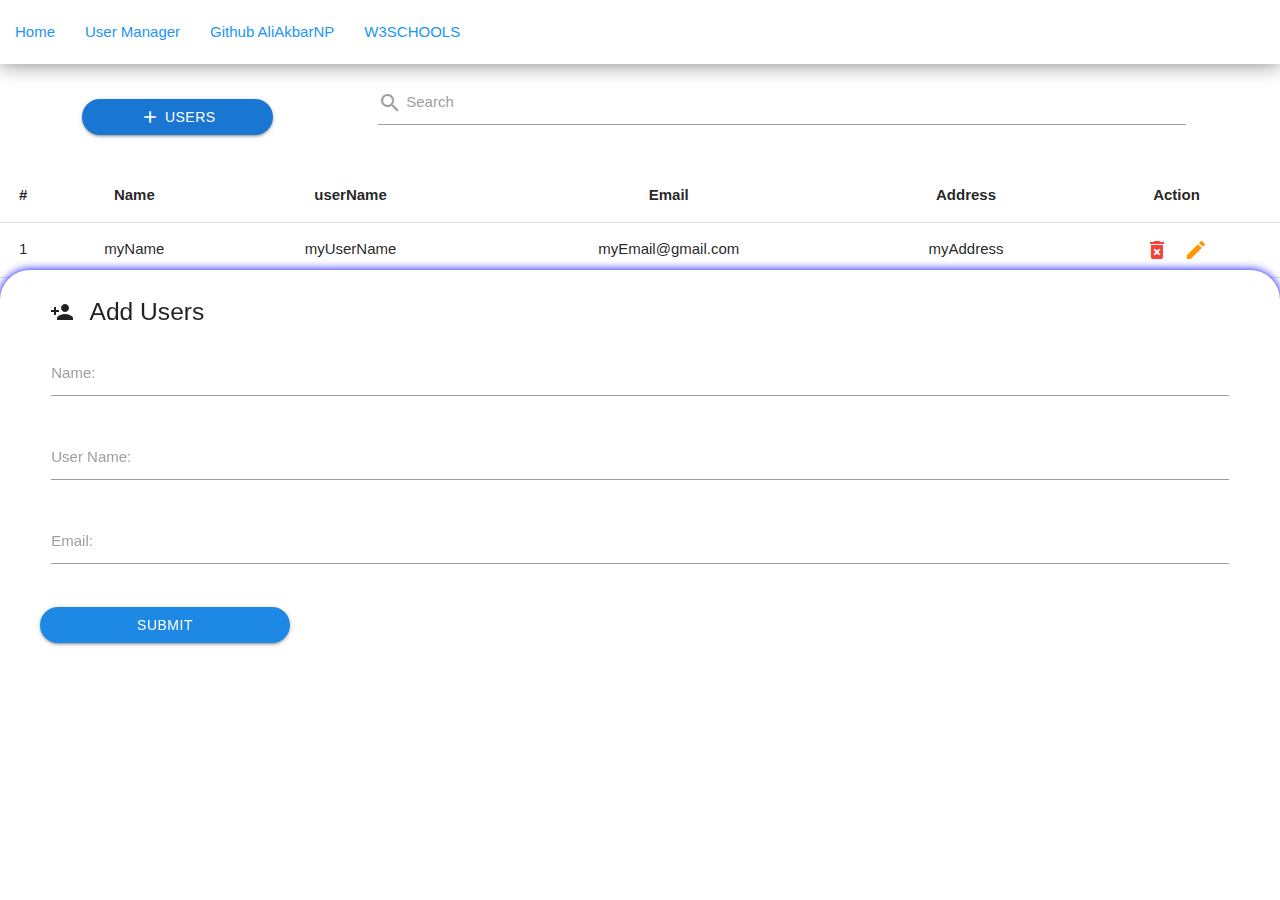
<file: users.html>
<!DOCTYPE html>
<html lang="en">
<head>
    <meta charset="UTF-8">
    <meta name="viewport" content="width=device-width, initial-scale=1.0">
    <title>Users</title>
    <link rel="stylesheet" href="assets/materialize/css/materialize.min.css">
    <link rel="stylesheet" href="assets/css/utl.css">
    <link href="https://fonts.googleapis.com/icon?family=Material+Icons" rel="stylesheet">
    <link rel="stylesheet" href="assets/css/style.css">
</head>
<body>
    <!-- ==============================NavbarSection=====================START============== -->
    <nav class="white z-depth-0 top-navbar">
        <div class="nav-wrapper">
          <a href="#!" class="blue-text hide-on-med-and-up">User Manager</a>
          <a href="#" data-target="mobile-demo" class="sidenav-trigger">
            <i class="material-icons blue-text">menu</i></a>
          <ul class=" hide-on-med-and-down">
            <li><a href="sass.html" class="blue-text">Home</a></li>
            <li><a href="badges.html" class="blue-text">User Manager</a></li>
            <li><a href="https://github.com/aliakbarNP" class="blue-text">Github AliAkbarNP</a></li>
            <li><a href="https://w3shools.com" class="blue-text">W3SCHOOLS</a></li>
          </ul>
        </div>
      </nav>
    
      <ul class="sidenav" id="mobile-demo">
        <li><div class="user-view">
            <div class="background">
            <img src="assets/imgs/8.jpg" class="w-full">
            </div>
            <a href="#user"><img class="circle" src="assets/imgs/black-html.png"></a>
            <a href="#name"><span class="white-text name">AliAkbar</span></a>
            <a href="#email"><span class="white-text email">54aliakbar75@gmail.com</span></a>
        </div></li>
        <li>
            <a href="https://github.com/aliakbarNP">
            <i class="material-icons">insert_link</i>
            Github AliAkbarNP
            </a>
        </li>
        <li>
            <a href="https://w3shools.com">
                w3shools
            </a>
        </li>
        <li><div class="divider"></div></li>
        <li><a class="subheader">Pages</a></li>
        <li><a class="waves-effect" href="">Home</a></li>
        <li><a class="waves-effect" href="users.html">Users</a></li>
    </ul>    
<!-- ==================================NavbarSection========================END===================== -->
<!-- =========================Content Section======================START========================== -->

<section id="top-action-section" class="row m-b-0 container">
    <!-- ============================add button====================== -->
    <div class="p-l-10 p-r-10 p-t-10 col s12 m4 l2">
        <button id="add_user_button" class="waves-affect waves-light btn blue darken-2 p-l-30 p-r-30 w-full rounded_pill flex-c">
            <i class="material-icons text-middle m-r-5">add</i>
        Users
        </button>
    </div>
    <!-- ============================search section====================== -->
    <div class="row col s12 m8 l8">
        <div class="input-field col s12">
          <input id="search" type="text" class="validate ">
          <label for="search">
          <i class="material-icons text-middle">search</i>
          Search
          </label>
          
        </div>
        <div class="col l2 hide-on-med-and-down"></div>
      </div>
    </div>

</section>

<section class="user_list_section">

    <ul class="collapsible hide-on-med-and-up">
        <li class="users_list_item">
            <div class="collapsible-header f-bold teal-text text-accent-4">
                <i class="material-icons  blue-text accent-2 users_list_arrow_icon trans-0-3">arrow_drop_down_circle</i>
                First User
            </div>
            <div class="collapsible-body">
                <div class="p-all-5">
                    <span class="f-bold blue-text text-darken-2">
                        User Name:
                    </span>
                    <span>
                        userName
                    </span>
                </div>
                <div class="p-all-5">
                    <span class="f-bold blue-text text-darken-2">
                        Email:
                    </span>

                    <span>
                        useremail@gmail.com
                    </span>
                </div>
                <div class="p-all-5">
                    <span class="f-bold blue-text text-darken-2">
                        Address:
                    </span>
                    <span>
                        user address No str sqr
                    </span>
                </div><div class="p-all-5">
                    <span class="f-bold blue-text text-darken-2">
                        Action:
                    </span>
                    <i class="material-icons red-text m-l-5 m-r-5 text-middle">delete_forever</i>
                    <i class="material-icons orange-text darken-3 m-l-5 m-r-5 text-middle">edit</i>
                </div>
            </div>
        </li>
    </ul>
<div class="hide-on-med-and-down show-on-medium-and-up container">
    <table  class="stripped centered highlight">
        <thead>
            <tr>
                <th>#</th>
                <th>Name</th>
                <th>userName</th>
                <th>Email</th>
                <th>Address</th>
                <th>Action</th>
            </tr>
        </thead>
        <tbody>
            <tr>
                <td>1</td>
                <td>myName</td>
                <td>myUserName</td>
                <td>myEmail@gmail.com</td>
                <td>myAddress</td>
                <td>
                    <i class="material-icons red-text m-l-5 m-r-5 text-middle">delete_forever</i>
                    <i class="material-icons orange-text darken-3 m-l-5 m-r-5 text-middle">edit</i>
                </td>
            </tr>
        </tbody>
    </table>
</div>

<div class="pagination_container container p-l-9 p-r-9 p-t-15 p-b-10 flex-sb-m pos-fixed left-0 right-0 bottom-0 z-depth-4 rounded_top_30">
    <div class="pagination_item_counts flex-l p-l-10 flex-l-m ">
        Showing
        <span class="m-l-5 m-r-5 max-w-50">
            <input type="number" class="blue-text darken-2 no-border center-align m-b-0" value="10">
        </span>
        Of
        <span class="blue-text darken-2 m-l-5 m-r-5">100</span>
    </div>
    <div class="pagination_buttons">
        <i class="material-icons blue darken-2 m-l-5 m-r-5 p-l-5 p-r-5 p-t-1 p-b-3 wave-light white-text rounded_pill">keyboard_arrow_left</i>
        <i class="material-icons blue darken-2 m-l-5 m-r-5 p-l-5 p-r-5 p-t-1 p-b-3 wave-light white-text rounded_pill">keyboard_arrow_right</i>
    </div>
</div>

<div class="add_user_modal_back dis-none"></div>
<div class="add_user_modal container rounded_top_30 show trans-0-1">
    <div class="row p-t-10 p-b-10 p-r-40 p-l-40 center-on-small-only">
        <h5>
            <i class="material-icons m-r-10 m-l-10 pos-relative top-4">person_add</i>
        Add Users
        </h5>
        <form action="">
            <div class="input-field col s12">
                <input type="text" id="name" class="validate" />
                <label for="name">Name:</label>
            </div>
            <div class="input-field col s12">
                <input type="text" id="username" class="validate" />
                <label for="username">User Name:</label>
            </div>
            <div class="input-field col s12">
                <input type="text" id="email" class="validate" />
                <label for="email">Email:</label>
            </div>
            <button type="button"
            class="waves-effect waves-light btn blue darken-1 m-t-20 m-b-10 w-full max-w-250 rounded_pill">
                Submit
            </button>
        </form>
    </div>
</div>

</section>

<!-- =========================Content Section======================END============================ -->



















    <script src="assets/materialize/js/materialize.min.js"></script>
    <script src="assets/JS/main.js"></script>
    <script src="assets/JS/users.js"></script>
</body>
</html>
</file>
<file: assets/css/utl.css>
/*[ FONT SIZE ]
///////////////////////////////////////////////////////////
*/
.f-bold{font-weight: bold;}
.fs-1 {font-size: 1px;}
.fs-2 {font-size: 2px;}
.fs-3 {font-size: 3px;}
.fs-4 {font-size: 4px;}
.fs-5 {font-size: 5px;}
.fs-6 {font-size: 6px;}
.fs-7 {font-size: 7px;}
.fs-8 {font-size: 8px;}
.fs-9 {font-size: 9px;}
.fs-10 {font-size: 10px;}
.fs-11 {font-size: 11px;}
.fs-12 {font-size: 12px;}
.fs-13 {font-size: 13px;}
.fs-14 {font-size: 14px;}
.fs-15 {font-size: 15px;}
.fs-16 {font-size: 16px;}
.fs-17 {font-size: 17px;}
.fs-18 {font-size: 18px;}
.fs-19 {font-size: 19px;}
.fs-20 {font-size: 20px;}
.fs-21 {font-size: 21px;}
.fs-22 {font-size: 22px;}
.fs-23 {font-size: 23px;}
.fs-24 {font-size: 24px;}
.fs-25 {font-size: 25px;}
.fs-26 {font-size: 26px;}
.fs-27 {font-size: 27px;}
.fs-28 {font-size: 28px;}
.fs-29 {font-size: 29px;}
.fs-30 {font-size: 30px;}
.fs-31 {font-size: 31px;}
.fs-32 {font-size: 32px;}
.fs-33 {font-size: 33px;}
.fs-34 {font-size: 34px;}
.fs-35 {font-size: 35px;}
.fs-36 {font-size: 36px;}
.fs-37 {font-size: 37px;}
.fs-38 {font-size: 38px;}
.fs-39 {font-size: 39px;}
.fs-40 {font-size: 40px;}
.fs-41 {font-size: 41px;}
.fs-42 {font-size: 42px;}
.fs-43 {font-size: 43px;}
.fs-44 {font-size: 44px;}
.fs-45 {font-size: 45px;}
.fs-46 {font-size: 46px;}
.fs-47 {font-size: 47px;}
.fs-48 {font-size: 48px;}
.fs-49 {font-size: 49px;}
.fs-50 {font-size: 50px;}
.fs-51 {font-size: 51px;}
.fs-52 {font-size: 52px;}
.fs-53 {font-size: 53px;}
.fs-54 {font-size: 54px;}
.fs-55 {font-size: 55px;}
.fs-56 {font-size: 56px;}
.fs-57 {font-size: 57px;}
.fs-58 {font-size: 58px;}
.fs-59 {font-size: 59px;}
.fs-60 {font-size: 60px;}
.fs-61 {font-size: 61px;}
.fs-62 {font-size: 62px;}
.fs-63 {font-size: 63px;}
.fs-64 {font-size: 64px;}
.fs-65 {font-size: 65px;}
.fs-66 {font-size: 66px;}
.fs-67 {font-size: 67px;}
.fs-68 {font-size: 68px;}
.fs-69 {font-size: 69px;}
.fs-70 {font-size: 70px;}
.fs-71 {font-size: 71px;}
.fs-72 {font-size: 72px;}
.fs-73 {font-size: 73px;}
.fs-74 {font-size: 74px;}
.fs-75 {font-size: 75px;}
.fs-76 {font-size: 76px;}
.fs-77 {font-size: 77px;}
.fs-78 {font-size: 78px;}
.fs-79 {font-size: 79px;}
.fs-80 {font-size: 80px;}
.fs-81 {font-size: 81px;}
.fs-82 {font-size: 82px;}
.fs-83 {font-size: 83px;}
.fs-84 {font-size: 84px;}
.fs-85 {font-size: 85px;}
.fs-86 {font-size: 86px;}
.fs-87 {font-size: 87px;}
.fs-88 {font-size: 88px;}
.fs-89 {font-size: 89px;}
.fs-90 {font-size: 90px;}
.fs-91 {font-size: 91px;}
.fs-92 {font-size: 92px;}
.fs-93 {font-size: 93px;}
.fs-94 {font-size: 94px;}
.fs-95 {font-size: 95px;}
.fs-96 {font-size: 96px;}
.fs-97 {font-size: 97px;}
.fs-98 {font-size: 98px;}
.fs-99 {font-size: 99px;}
.fs-100 {font-size: 100px;}
.fs-101 {font-size: 101px;}
.fs-102 {font-size: 102px;}
.fs-103 {font-size: 103px;}
.fs-104 {font-size: 104px;}
.fs-105 {font-size: 105px;}
.fs-106 {font-size: 106px;}
.fs-107 {font-size: 107px;}
.fs-108 {font-size: 108px;}
.fs-109 {font-size: 109px;}
.fs-110 {font-size: 110px;}
.fs-111 {font-size: 111px;}
.fs-112 {font-size: 112px;}
.fs-113 {font-size: 113px;}
.fs-114 {font-size: 114px;}
.fs-115 {font-size: 115px;}
.fs-116 {font-size: 116px;}
.fs-117 {font-size: 117px;}
.fs-118 {font-size: 118px;}
.fs-119 {font-size: 119px;}
.fs-120 {font-size: 120px;}
.fs-121 {font-size: 121px;}
.fs-122 {font-size: 122px;}
.fs-123 {font-size: 123px;}
.fs-124 {font-size: 124px;}
.fs-125 {font-size: 125px;}
.fs-126 {font-size: 126px;}
.fs-127 {font-size: 127px;}
.fs-128 {font-size: 128px;}
.fs-129 {font-size: 129px;}
.fs-130 {font-size: 130px;}
.fs-131 {font-size: 131px;}
.fs-132 {font-size: 132px;}
.fs-133 {font-size: 133px;}
.fs-134 {font-size: 134px;}
.fs-135 {font-size: 135px;}
.fs-136 {font-size: 136px;}
.fs-137 {font-size: 137px;}
.fs-138 {font-size: 138px;}
.fs-139 {font-size: 139px;}
.fs-140 {font-size: 140px;}
.fs-141 {font-size: 141px;}
.fs-142 {font-size: 142px;}
.fs-143 {font-size: 143px;}
.fs-144 {font-size: 144px;}
.fs-145 {font-size: 145px;}
.fs-146 {font-size: 146px;}
.fs-147 {font-size: 147px;}
.fs-148 {font-size: 148px;}
.fs-149 {font-size: 149px;}
.fs-150 {font-size: 150px;}
.fs-151 {font-size: 151px;}
.fs-152 {font-size: 152px;}
.fs-153 {font-size: 153px;}
.fs-154 {font-size: 154px;}
.fs-155 {font-size: 155px;}
.fs-156 {font-size: 156px;}
.fs-157 {font-size: 157px;}
.fs-158 {font-size: 158px;}
.fs-159 {font-size: 159px;}
.fs-160 {font-size: 160px;}
.fs-161 {font-size: 161px;}
.fs-162 {font-size: 162px;}
.fs-163 {font-size: 163px;}
.fs-164 {font-size: 164px;}
.fs-165 {font-size: 165px;}
.fs-166 {font-size: 166px;}
.fs-167 {font-size: 167px;}
.fs-168 {font-size: 168px;}
.fs-169 {font-size: 169px;}
.fs-170 {font-size: 170px;}
.fs-171 {font-size: 171px;}
.fs-172 {font-size: 172px;}
.fs-173 {font-size: 173px;}
.fs-174 {font-size: 174px;}
.fs-175 {font-size: 175px;}
.fs-176 {font-size: 176px;}
.fs-177 {font-size: 177px;}
.fs-178 {font-size: 178px;}
.fs-179 {font-size: 179px;}
.fs-180 {font-size: 180px;}
.fs-181 {font-size: 181px;}
.fs-182 {font-size: 182px;}
.fs-183 {font-size: 183px;}
.fs-184 {font-size: 184px;}
.fs-185 {font-size: 185px;}
.fs-186 {font-size: 186px;}
.fs-187 {font-size: 187px;}
.fs-188 {font-size: 188px;}
.fs-189 {font-size: 189px;}
.fs-190 {font-size: 190px;}
.fs-191 {font-size: 191px;}
.fs-192 {font-size: 192px;}
.fs-193 {font-size: 193px;}
.fs-194 {font-size: 194px;}
.fs-195 {font-size: 195px;}
.fs-196 {font-size: 196px;}
.fs-197 {font-size: 197px;}
.fs-198 {font-size: 198px;}
.fs-199 {font-size: 199px;}
.fs-200 {font-size: 200px;}

/*[ PADDING ]
///////////////////////////////////////////////////////////
*/
.p-all-0{padding: 0 !important;}
.p-all-1{padding: 1px !important;}
.p-all-2{padding: 2px !important;}
.p-all-3{padding: 3px !important;}
.p-all-4{padding: 4px !important;}
.p-all-5{padding: 5px !important;}
.p-all-6{padding: 6px !important;}
.p-all-7{padding: 7px !important;}
.p-all-8{padding: 8px !important;}
.p-all-9{padding: 9px !important;}
.p-t-0 {padding-top: 0px;}
.p-t-1 {padding-top: 1px;}
.p-t-2 {padding-top: 2px;}
.p-t-3 {padding-top: 3px;}
.p-t-4 {padding-top: 4px;}
.p-t-5 {padding-top: 5px;}
.p-t-6 {padding-top: 6px;}
.p-t-7 {padding-top: 7px;}
.p-t-8 {padding-top: 8px;}
.p-t-9 {padding-top: 9px;}
.p-t-10 {padding-top: 10px;}
.p-t-11 {padding-top: 11px;}
.p-t-12 {padding-top: 12px;}
.p-t-13 {padding-top: 13px;}
.p-t-14 {padding-top: 14px;}
.p-t-15 {padding-top: 15px;}
.p-t-16 {padding-top: 16px;}
.p-t-17 {padding-top: 17px;}
.p-t-18 {padding-top: 18px;}
.p-t-19 {padding-top: 19px;}
.p-t-20 {padding-top: 20px;}
.p-t-21 {padding-top: 21px;}
.p-t-22 {padding-top: 22px;}
.p-t-23 {padding-top: 23px;}
.p-t-24 {padding-top: 24px;}
.p-t-25 {padding-top: 25px;}
.p-t-26 {padding-top: 26px;}
.p-t-27 {padding-top: 27px;}
.p-t-28 {padding-top: 28px;}
.p-t-29 {padding-top: 29px;}
.p-t-30 {padding-top: 30px;}
.p-t-31 {padding-top: 31px;}
.p-t-32 {padding-top: 32px;}
.p-t-33 {padding-top: 33px;}
.p-t-34 {padding-top: 34px;}
.p-t-35 {padding-top: 35px;}
.p-t-36 {padding-top: 36px;}
.p-t-37 {padding-top: 37px;}
.p-t-38 {padding-top: 38px;}
.p-t-39 {padding-top: 39px;}
.p-t-40 {padding-top: 40px;}
.p-t-41 {padding-top: 41px;}
.p-t-42 {padding-top: 42px;}
.p-t-43 {padding-top: 43px;}
.p-t-44 {padding-top: 44px;}
.p-t-45 {padding-top: 45px;}
.p-t-46 {padding-top: 46px;}
.p-t-47 {padding-top: 47px;}
.p-t-48 {padding-top: 48px;}
.p-t-49 {padding-top: 49px;}
.p-t-50 {padding-top: 50px;}
.p-t-51 {padding-top: 51px;}
.p-t-52 {padding-top: 52px;}
.p-t-53 {padding-top: 53px;}
.p-t-54 {padding-top: 54px;}
.p-t-55 {padding-top: 55px;}
.p-t-56 {padding-top: 56px;}
.p-t-57 {padding-top: 57px;}
.p-t-58 {padding-top: 58px;}
.p-t-59 {padding-top: 59px;}
.p-t-60 {padding-top: 60px;}
.p-t-61 {padding-top: 61px;}
.p-t-62 {padding-top: 62px;}
.p-t-63 {padding-top: 63px;}
.p-t-64 {padding-top: 64px;}
.p-t-65 {padding-top: 65px;}
.p-t-66 {padding-top: 66px;}
.p-t-67 {padding-top: 67px;}
.p-t-68 {padding-top: 68px;}
.p-t-69 {padding-top: 69px;}
.p-t-70 {padding-top: 70px;}
.p-t-71 {padding-top: 71px;}
.p-t-72 {padding-top: 72px;}
.p-t-73 {padding-top: 73px;}
.p-t-74 {padding-top: 74px;}
.p-t-75 {padding-top: 75px;}
.p-t-76 {padding-top: 76px;}
.p-t-77 {padding-top: 77px;}
.p-t-78 {padding-top: 78px;}
.p-t-79 {padding-top: 79px;}
.p-t-80 {padding-top: 80px;}
.p-t-81 {padding-top: 81px;}
.p-t-82 {padding-top: 82px;}
.p-t-83 {padding-top: 83px;}
.p-t-84 {padding-top: 84px;}
.p-t-85 {padding-top: 85px;}
.p-t-86 {padding-top: 86px;}
.p-t-87 {padding-top: 87px;}
.p-t-88 {padding-top: 88px;}
.p-t-89 {padding-top: 89px;}
.p-t-90 {padding-top: 90px;}
.p-t-91 {padding-top: 91px;}
.p-t-92 {padding-top: 92px;}
.p-t-93 {padding-top: 93px;}
.p-t-94 {padding-top: 94px;}
.p-t-95 {padding-top: 95px;}
.p-t-96 {padding-top: 96px;}
.p-t-97 {padding-top: 97px;}
.p-t-98 {padding-top: 98px;}
.p-t-99 {padding-top: 99px;}
.p-t-100 {padding-top: 100px;}
.p-t-101 {padding-top: 101px;}
.p-t-102 {padding-top: 102px;}
.p-t-103 {padding-top: 103px;}
.p-t-104 {padding-top: 104px;}
.p-t-105 {padding-top: 105px;}
.p-t-106 {padding-top: 106px;}
.p-t-107 {padding-top: 107px;}
.p-t-108 {padding-top: 108px;}
.p-t-109 {padding-top: 109px;}
.p-t-110 {padding-top: 110px;}
.p-t-111 {padding-top: 111px;}
.p-t-112 {padding-top: 112px;}
.p-t-113 {padding-top: 113px;}
.p-t-114 {padding-top: 114px;}
.p-t-115 {padding-top: 115px;}
.p-t-116 {padding-top: 116px;}
.p-t-117 {padding-top: 117px;}
.p-t-118 {padding-top: 118px;}
.p-t-119 {padding-top: 119px;}
.p-t-120 {padding-top: 120px;}
.p-t-121 {padding-top: 121px;}
.p-t-122 {padding-top: 122px;}
.p-t-123 {padding-top: 123px;}
.p-t-124 {padding-top: 124px;}
.p-t-125 {padding-top: 125px;}
.p-t-126 {padding-top: 126px;}
.p-t-127 {padding-top: 127px;}
.p-t-128 {padding-top: 128px;}
.p-t-129 {padding-top: 129px;}
.p-t-130 {padding-top: 130px;}
.p-t-131 {padding-top: 131px;}
.p-t-132 {padding-top: 132px;}
.p-t-133 {padding-top: 133px;}
.p-t-134 {padding-top: 134px;}
.p-t-135 {padding-top: 135px;}
.p-t-136 {padding-top: 136px;}
.p-t-137 {padding-top: 137px;}
.p-t-138 {padding-top: 138px;}
.p-t-139 {padding-top: 139px;}
.p-t-140 {padding-top: 140px;}
.p-t-141 {padding-top: 141px;}
.p-t-142 {padding-top: 142px;}
.p-t-143 {padding-top: 143px;}
.p-t-144 {padding-top: 144px;}
.p-t-145 {padding-top: 145px;}
.p-t-146 {padding-top: 146px;}
.p-t-147 {padding-top: 147px;}
.p-t-148 {padding-top: 148px;}
.p-t-149 {padding-top: 149px;}
.p-t-150 {padding-top: 150px;}
.p-t-151 {padding-top: 151px;}
.p-t-152 {padding-top: 152px;}
.p-t-153 {padding-top: 153px;}
.p-t-154 {padding-top: 154px;}
.p-t-155 {padding-top: 155px;}
.p-t-156 {padding-top: 156px;}
.p-t-157 {padding-top: 157px;}
.p-t-158 {padding-top: 158px;}
.p-t-159 {padding-top: 159px;}
.p-t-160 {padding-top: 160px;}
.p-t-161 {padding-top: 161px;}
.p-t-162 {padding-top: 162px;}
.p-t-163 {padding-top: 163px;}
.p-t-164 {padding-top: 164px;}
.p-t-165 {padding-top: 165px;}
.p-t-166 {padding-top: 166px;}
.p-t-167 {padding-top: 167px;}
.p-t-168 {padding-top: 168px;}
.p-t-169 {padding-top: 169px;}
.p-t-170 {padding-top: 170px;}
.p-t-171 {padding-top: 171px;}
.p-t-172 {padding-top: 172px;}
.p-t-173 {padding-top: 173px;}
.p-t-174 {padding-top: 174px;}
.p-t-175 {padding-top: 175px;}
.p-t-176 {padding-top: 176px;}
.p-t-177 {padding-top: 177px;}
.p-t-178 {padding-top: 178px;}
.p-t-179 {padding-top: 179px;}
.p-t-180 {padding-top: 180px;}
.p-t-181 {padding-top: 181px;}
.p-t-182 {padding-top: 182px;}
.p-t-183 {padding-top: 183px;}
.p-t-184 {padding-top: 184px;}
.p-t-185 {padding-top: 185px;}
.p-t-186 {padding-top: 186px;}
.p-t-187 {padding-top: 187px;}
.p-t-188 {padding-top: 188px;}
.p-t-189 {padding-top: 189px;}
.p-t-190 {padding-top: 190px;}
.p-t-191 {padding-top: 191px;}
.p-t-192 {padding-top: 192px;}
.p-t-193 {padding-top: 193px;}
.p-t-194 {padding-top: 194px;}
.p-t-195 {padding-top: 195px;}
.p-t-196 {padding-top: 196px;}
.p-t-197 {padding-top: 197px;}
.p-t-198 {padding-top: 198px;}
.p-t-199 {padding-top: 199px;}
.p-t-200 {padding-top: 200px;}
.p-t-201 {padding-top: 201px;}
.p-t-202 {padding-top: 202px;}
.p-t-203 {padding-top: 203px;}
.p-t-204 {padding-top: 204px;}
.p-t-205 {padding-top: 205px;}
.p-t-206 {padding-top: 206px;}
.p-t-207 {padding-top: 207px;}
.p-t-208 {padding-top: 208px;}
.p-t-209 {padding-top: 209px;}
.p-t-210 {padding-top: 210px;}
.p-t-211 {padding-top: 211px;}
.p-t-212 {padding-top: 212px;}
.p-t-213 {padding-top: 213px;}
.p-t-214 {padding-top: 214px;}
.p-t-215 {padding-top: 215px;}
.p-t-216 {padding-top: 216px;}
.p-t-217 {padding-top: 217px;}
.p-t-218 {padding-top: 218px;}
.p-t-219 {padding-top: 219px;}
.p-t-220 {padding-top: 220px;}
.p-t-221 {padding-top: 221px;}
.p-t-222 {padding-top: 222px;}
.p-t-223 {padding-top: 223px;}
.p-t-224 {padding-top: 224px;}
.p-t-225 {padding-top: 225px;}
.p-t-226 {padding-top: 226px;}
.p-t-227 {padding-top: 227px;}
.p-t-228 {padding-top: 228px;}
.p-t-229 {padding-top: 229px;}
.p-t-230 {padding-top: 230px;}
.p-t-231 {padding-top: 231px;}
.p-t-232 {padding-top: 232px;}
.p-t-233 {padding-top: 233px;}
.p-t-234 {padding-top: 234px;}
.p-t-235 {padding-top: 235px;}
.p-t-236 {padding-top: 236px;}
.p-t-237 {padding-top: 237px;}
.p-t-238 {padding-top: 238px;}
.p-t-239 {padding-top: 239px;}
.p-t-240 {padding-top: 240px;}
.p-t-241 {padding-top: 241px;}
.p-t-242 {padding-top: 242px;}
.p-t-243 {padding-top: 243px;}
.p-t-244 {padding-top: 244px;}
.p-t-245 {padding-top: 245px;}
.p-t-246 {padding-top: 246px;}
.p-t-247 {padding-top: 247px;}
.p-t-248 {padding-top: 248px;}
.p-t-249 {padding-top: 249px;}
.p-t-250 {padding-top: 250px;}
.p-b-0 {padding-bottom: 0px;}
.p-b-1 {padding-bottom: 1px;}
.p-b-2 {padding-bottom: 2px;}
.p-b-3 {padding-bottom: 3px;}
.p-b-4 {padding-bottom: 4px;}
.p-b-5 {padding-bottom: 5px;}
.p-b-6 {padding-bottom: 6px;}
.p-b-7 {padding-bottom: 7px;}
.p-b-8 {padding-bottom: 8px;}
.p-b-9 {padding-bottom: 9px;}
.p-b-10 {padding-bottom: 10px;}
.p-b-11 {padding-bottom: 11px;}
.p-b-12 {padding-bottom: 12px;}
.p-b-13 {padding-bottom: 13px;}
.p-b-14 {padding-bottom: 14px;}
.p-b-15 {padding-bottom: 15px;}
.p-b-16 {padding-bottom: 16px;}
.p-b-17 {padding-bottom: 17px;}
.p-b-18 {padding-bottom: 18px;}
.p-b-19 {padding-bottom: 19px;}
.p-b-20 {padding-bottom: 20px;}
.p-b-21 {padding-bottom: 21px;}
.p-b-22 {padding-bottom: 22px;}
.p-b-23 {padding-bottom: 23px;}
.p-b-24 {padding-bottom: 24px;}
.p-b-25 {padding-bottom: 25px;}
.p-b-26 {padding-bottom: 26px;}
.p-b-27 {padding-bottom: 27px;}
.p-b-28 {padding-bottom: 28px;}
.p-b-29 {padding-bottom: 29px;}
.p-b-30 {padding-bottom: 30px;}
.p-b-31 {padding-bottom: 31px;}
.p-b-32 {padding-bottom: 32px;}
.p-b-33 {padding-bottom: 33px;}
.p-b-34 {padding-bottom: 34px;}
.p-b-35 {padding-bottom: 35px;}
.p-b-36 {padding-bottom: 36px;}
.p-b-37 {padding-bottom: 37px;}
.p-b-38 {padding-bottom: 38px;}
.p-b-39 {padding-bottom: 39px;}
.p-b-40 {padding-bottom: 40px;}
.p-b-41 {padding-bottom: 41px;}
.p-b-42 {padding-bottom: 42px;}
.p-b-43 {padding-bottom: 43px;}
.p-b-44 {padding-bottom: 44px;}
.p-b-45 {padding-bottom: 45px;}
.p-b-46 {padding-bottom: 46px;}
.p-b-47 {padding-bottom: 47px;}
.p-b-48 {padding-bottom: 48px;}
.p-b-49 {padding-bottom: 49px;}
.p-b-50 {padding-bottom: 50px;}
.p-b-51 {padding-bottom: 51px;}
.p-b-52 {padding-bottom: 52px;}
.p-b-53 {padding-bottom: 53px;}
.p-b-54 {padding-bottom: 54px;}
.p-b-55 {padding-bottom: 55px;}
.p-b-56 {padding-bottom: 56px;}
.p-b-57 {padding-bottom: 57px;}
.p-b-58 {padding-bottom: 58px;}
.p-b-59 {padding-bottom: 59px;}
.p-b-60 {padding-bottom: 60px;}
.p-b-61 {padding-bottom: 61px;}
.p-b-62 {padding-bottom: 62px;}
.p-b-63 {padding-bottom: 63px;}
.p-b-64 {padding-bottom: 64px;}
.p-b-65 {padding-bottom: 65px;}
.p-b-66 {padding-bottom: 66px;}
.p-b-67 {padding-bottom: 67px;}
.p-b-68 {padding-bottom: 68px;}
.p-b-69 {padding-bottom: 69px;}
.p-b-70 {padding-bottom: 70px;}
.p-b-71 {padding-bottom: 71px;}
.p-b-72 {padding-bottom: 72px;}
.p-b-73 {padding-bottom: 73px;}
.p-b-74 {padding-bottom: 74px;}
.p-b-75 {padding-bottom: 75px;}
.p-b-76 {padding-bottom: 76px;}
.p-b-77 {padding-bottom: 77px;}
.p-b-78 {padding-bottom: 78px;}
.p-b-79 {padding-bottom: 79px;}
.p-b-80 {padding-bottom: 80px;}
.p-b-81 {padding-bottom: 81px;}
.p-b-82 {padding-bottom: 82px;}
.p-b-83 {padding-bottom: 83px;}
.p-b-84 {padding-bottom: 84px;}
.p-b-85 {padding-bottom: 85px;}
.p-b-86 {padding-bottom: 86px;}
.p-b-87 {padding-bottom: 87px;}
.p-b-88 {padding-bottom: 88px;}
.p-b-89 {padding-bottom: 89px;}
.p-b-90 {padding-bottom: 90px;}
.p-b-91 {padding-bottom: 91px;}
.p-b-92 {padding-bottom: 92px;}
.p-b-93 {padding-bottom: 93px;}
.p-b-94 {padding-bottom: 94px;}
.p-b-95 {padding-bottom: 95px;}
.p-b-96 {padding-bottom: 96px;}
.p-b-97 {padding-bottom: 97px;}
.p-b-98 {padding-bottom: 98px;}
.p-b-99 {padding-bottom: 99px;}
.p-b-100 {padding-bottom: 100px;}
.p-b-101 {padding-bottom: 101px;}
.p-b-102 {padding-bottom: 102px;}
.p-b-103 {padding-bottom: 103px;}
.p-b-104 {padding-bottom: 104px;}
.p-b-105 {padding-bottom: 105px;}
.p-b-106 {padding-bottom: 106px;}
.p-b-107 {padding-bottom: 107px;}
.p-b-108 {padding-bottom: 108px;}
.p-b-109 {padding-bottom: 109px;}
.p-b-110 {padding-bottom: 110px;}
.p-b-111 {padding-bottom: 111px;}
.p-b-112 {padding-bottom: 112px;}
.p-b-113 {padding-bottom: 113px;}
.p-b-114 {padding-bottom: 114px;}
.p-b-115 {padding-bottom: 115px;}
.p-b-116 {padding-bottom: 116px;}
.p-b-117 {padding-bottom: 117px;}
.p-b-118 {padding-bottom: 118px;}
.p-b-119 {padding-bottom: 119px;}
.p-b-120 {padding-bottom: 120px;}
.p-b-121 {padding-bottom: 121px;}
.p-b-122 {padding-bottom: 122px;}
.p-b-123 {padding-bottom: 123px;}
.p-b-124 {padding-bottom: 124px;}
.p-b-125 {padding-bottom: 125px;}
.p-b-126 {padding-bottom: 126px;}
.p-b-127 {padding-bottom: 127px;}
.p-b-128 {padding-bottom: 128px;}
.p-b-129 {padding-bottom: 129px;}
.p-b-130 {padding-bottom: 130px;}
.p-b-131 {padding-bottom: 131px;}
.p-b-132 {padding-bottom: 132px;}
.p-b-133 {padding-bottom: 133px;}
.p-b-134 {padding-bottom: 134px;}
.p-b-135 {padding-bottom: 135px;}
.p-b-136 {padding-bottom: 136px;}
.p-b-137 {padding-bottom: 137px;}
.p-b-138 {padding-bottom: 138px;}
.p-b-139 {padding-bottom: 139px;}
.p-b-140 {padding-bottom: 140px;}
.p-b-141 {padding-bottom: 141px;}
.p-b-142 {padding-bottom: 142px;}
.p-b-143 {padding-bottom: 143px;}
.p-b-144 {padding-bottom: 144px;}
.p-b-145 {padding-bottom: 145px;}
.p-b-146 {padding-bottom: 146px;}
.p-b-147 {padding-bottom: 147px;}
.p-b-148 {padding-bottom: 148px;}
.p-b-149 {padding-bottom: 149px;}
.p-b-150 {padding-bottom: 150px;}
.p-b-151 {padding-bottom: 151px;}
.p-b-152 {padding-bottom: 152px;}
.p-b-153 {padding-bottom: 153px;}
.p-b-154 {padding-bottom: 154px;}
.p-b-155 {padding-bottom: 155px;}
.p-b-156 {padding-bottom: 156px;}
.p-b-157 {padding-bottom: 157px;}
.p-b-158 {padding-bottom: 158px;}
.p-b-159 {padding-bottom: 159px;}
.p-b-160 {padding-bottom: 160px;}
.p-b-161 {padding-bottom: 161px;}
.p-b-162 {padding-bottom: 162px;}
.p-b-163 {padding-bottom: 163px;}
.p-b-164 {padding-bottom: 164px;}
.p-b-165 {padding-bottom: 165px;}
.p-b-166 {padding-bottom: 166px;}
.p-b-167 {padding-bottom: 167px;}
.p-b-168 {padding-bottom: 168px;}
.p-b-169 {padding-bottom: 169px;}
.p-b-170 {padding-bottom: 170px;}
.p-b-171 {padding-bottom: 171px;}
.p-b-172 {padding-bottom: 172px;}
.p-b-173 {padding-bottom: 173px;}
.p-b-174 {padding-bottom: 174px;}
.p-b-175 {padding-bottom: 175px;}
.p-b-176 {padding-bottom: 176px;}
.p-b-177 {padding-bottom: 177px;}
.p-b-178 {padding-bottom: 178px;}
.p-b-179 {padding-bottom: 179px;}
.p-b-180 {padding-bottom: 180px;}
.p-b-181 {padding-bottom: 181px;}
.p-b-182 {padding-bottom: 182px;}
.p-b-183 {padding-bottom: 183px;}
.p-b-184 {padding-bottom: 184px;}
.p-b-185 {padding-bottom: 185px;}
.p-b-186 {padding-bottom: 186px;}
.p-b-187 {padding-bottom: 187px;}
.p-b-188 {padding-bottom: 188px;}
.p-b-189 {padding-bottom: 189px;}
.p-b-190 {padding-bottom: 190px;}
.p-b-191 {padding-bottom: 191px;}
.p-b-192 {padding-bottom: 192px;}
.p-b-193 {padding-bottom: 193px;}
.p-b-194 {padding-bottom: 194px;}
.p-b-195 {padding-bottom: 195px;}
.p-b-196 {padding-bottom: 196px;}
.p-b-197 {padding-bottom: 197px;}
.p-b-198 {padding-bottom: 198px;}
.p-b-199 {padding-bottom: 199px;}
.p-b-200 {padding-bottom: 200px;}
.p-b-201 {padding-bottom: 201px;}
.p-b-202 {padding-bottom: 202px;}
.p-b-203 {padding-bottom: 203px;}
.p-b-204 {padding-bottom: 204px;}
.p-b-205 {padding-bottom: 205px;}
.p-b-206 {padding-bottom: 206px;}
.p-b-207 {padding-bottom: 207px;}
.p-b-208 {padding-bottom: 208px;}
.p-b-209 {padding-bottom: 209px;}
.p-b-210 {padding-bottom: 210px;}
.p-b-211 {padding-bottom: 211px;}
.p-b-212 {padding-bottom: 212px;}
.p-b-213 {padding-bottom: 213px;}
.p-b-214 {padding-bottom: 214px;}
.p-b-215 {padding-bottom: 215px;}
.p-b-216 {padding-bottom: 216px;}
.p-b-217 {padding-bottom: 217px;}
.p-b-218 {padding-bottom: 218px;}
.p-b-219 {padding-bottom: 219px;}
.p-b-220 {padding-bottom: 220px;}
.p-b-221 {padding-bottom: 221px;}
.p-b-222 {padding-bottom: 222px;}
.p-b-223 {padding-bottom: 223px;}
.p-b-224 {padding-bottom: 224px;}
.p-b-225 {padding-bottom: 225px;}
.p-b-226 {padding-bottom: 226px;}
.p-b-227 {padding-bottom: 227px;}
.p-b-228 {padding-bottom: 228px;}
.p-b-229 {padding-bottom: 229px;}
.p-b-230 {padding-bottom: 230px;}
.p-b-231 {padding-bottom: 231px;}
.p-b-232 {padding-bottom: 232px;}
.p-b-233 {padding-bottom: 233px;}
.p-b-234 {padding-bottom: 234px;}
.p-b-235 {padding-bottom: 235px;}
.p-b-236 {padding-bottom: 236px;}
.p-b-237 {padding-bottom: 237px;}
.p-b-238 {padding-bottom: 238px;}
.p-b-239 {padding-bottom: 239px;}
.p-b-240 {padding-bottom: 240px;}
.p-b-241 {padding-bottom: 241px;}
.p-b-242 {padding-bottom: 242px;}
.p-b-243 {padding-bottom: 243px;}
.p-b-244 {padding-bottom: 244px;}
.p-b-245 {padding-bottom: 245px;}
.p-b-246 {padding-bottom: 246px;}
.p-b-247 {padding-bottom: 247px;}
.p-b-248 {padding-bottom: 248px;}
.p-b-249 {padding-bottom: 249px;}
.p-b-250 {padding-bottom: 250px;}
.p-l-0 {padding-left: 0px;}
.p-l-1 {padding-left: 1px;}
.p-l-2 {padding-left: 2px;}
.p-l-3 {padding-left: 3px;}
.p-l-4 {padding-left: 4px;}
.p-l-5 {padding-left: 5px;}
.p-l-6 {padding-left: 6px;}
.p-l-7 {padding-left: 7px;}
.p-l-8 {padding-left: 8px;}
.p-l-9 {padding-left: 9px;}
.p-l-10 {padding-left: 10px;}
.p-l-11 {padding-left: 11px;}
.p-l-12 {padding-left: 12px;}
.p-l-13 {padding-left: 13px;}
.p-l-14 {padding-left: 14px;}
.p-l-15 {padding-left: 15px;}
.p-l-16 {padding-left: 16px;}
.p-l-17 {padding-left: 17px;}
.p-l-18 {padding-left: 18px;}
.p-l-19 {padding-left: 19px;}
.p-l-20 {padding-left: 20px;}
.p-l-21 {padding-left: 21px;}
.p-l-22 {padding-left: 22px;}
.p-l-23 {padding-left: 23px;}
.p-l-24 {padding-left: 24px;}
.p-l-25 {padding-left: 25px;}
.p-l-26 {padding-left: 26px;}
.p-l-27 {padding-left: 27px;}
.p-l-28 {padding-left: 28px;}
.p-l-29 {padding-left: 29px;}
.p-l-30 {padding-left: 30px;}
.p-l-31 {padding-left: 31px;}
.p-l-32 {padding-left: 32px;}
.p-l-33 {padding-left: 33px;}
.p-l-34 {padding-left: 34px;}
.p-l-35 {padding-left: 35px;}
.p-l-36 {padding-left: 36px;}
.p-l-37 {padding-left: 37px;}
.p-l-38 {padding-left: 38px;}
.p-l-39 {padding-left: 39px;}
.p-l-40 {padding-left: 40px;}
.p-l-41 {padding-left: 41px;}
.p-l-42 {padding-left: 42px;}
.p-l-43 {padding-left: 43px;}
.p-l-44 {padding-left: 44px;}
.p-l-45 {padding-left: 45px;}
.p-l-46 {padding-left: 46px;}
.p-l-47 {padding-left: 47px;}
.p-l-48 {padding-left: 48px;}
.p-l-49 {padding-left: 49px;}
.p-l-50 {padding-left: 50px;}
.p-l-51 {padding-left: 51px;}
.p-l-52 {padding-left: 52px;}
.p-l-53 {padding-left: 53px;}
.p-l-54 {padding-left: 54px;}
.p-l-55 {padding-left: 55px;}
.p-l-56 {padding-left: 56px;}
.p-l-57 {padding-left: 57px;}
.p-l-58 {padding-left: 58px;}
.p-l-59 {padding-left: 59px;}
.p-l-60 {padding-left: 60px;}
.p-l-61 {padding-left: 61px;}
.p-l-62 {padding-left: 62px;}
.p-l-63 {padding-left: 63px;}
.p-l-64 {padding-left: 64px;}
.p-l-65 {padding-left: 65px;}
.p-l-66 {padding-left: 66px;}
.p-l-67 {padding-left: 67px;}
.p-l-68 {padding-left: 68px;}
.p-l-69 {padding-left: 69px;}
.p-l-70 {padding-left: 70px;}
.p-l-71 {padding-left: 71px;}
.p-l-72 {padding-left: 72px;}
.p-l-73 {padding-left: 73px;}
.p-l-74 {padding-left: 74px;}
.p-l-75 {padding-left: 75px;}
.p-l-76 {padding-left: 76px;}
.p-l-77 {padding-left: 77px;}
.p-l-78 {padding-left: 78px;}
.p-l-79 {padding-left: 79px;}
.p-l-80 {padding-left: 80px;}
.p-l-81 {padding-left: 81px;}
.p-l-82 {padding-left: 82px;}
.p-l-83 {padding-left: 83px;}
.p-l-84 {padding-left: 84px;}
.p-l-85 {padding-left: 85px;}
.p-l-86 {padding-left: 86px;}
.p-l-87 {padding-left: 87px;}
.p-l-88 {padding-left: 88px;}
.p-l-89 {padding-left: 89px;}
.p-l-90 {padding-left: 90px;}
.p-l-91 {padding-left: 91px;}
.p-l-92 {padding-left: 92px;}
.p-l-93 {padding-left: 93px;}
.p-l-94 {padding-left: 94px;}
.p-l-95 {padding-left: 95px;}
.p-l-96 {padding-left: 96px;}
.p-l-97 {padding-left: 97px;}
.p-l-98 {padding-left: 98px;}
.p-l-99 {padding-left: 99px;}
.p-l-100 {padding-left: 100px;}
.p-l-101 {padding-left: 101px;}
.p-l-102 {padding-left: 102px;}
.p-l-103 {padding-left: 103px;}
.p-l-104 {padding-left: 104px;}
.p-l-105 {padding-left: 105px;}
.p-l-106 {padding-left: 106px;}
.p-l-107 {padding-left: 107px;}
.p-l-108 {padding-left: 108px;}
.p-l-109 {padding-left: 109px;}
.p-l-110 {padding-left: 110px;}
.p-l-111 {padding-left: 111px;}
.p-l-112 {padding-left: 112px;}
.p-l-113 {padding-left: 113px;}
.p-l-114 {padding-left: 114px;}
.p-l-115 {padding-left: 115px;}
.p-l-116 {padding-left: 116px;}
.p-l-117 {padding-left: 117px;}
.p-l-118 {padding-left: 118px;}
.p-l-119 {padding-left: 119px;}
.p-l-120 {padding-left: 120px;}
.p-l-121 {padding-left: 121px;}
.p-l-122 {padding-left: 122px;}
.p-l-123 {padding-left: 123px;}
.p-l-124 {padding-left: 124px;}
.p-l-125 {padding-left: 125px;}
.p-l-126 {padding-left: 126px;}
.p-l-127 {padding-left: 127px;}
.p-l-128 {padding-left: 128px;}
.p-l-129 {padding-left: 129px;}
.p-l-130 {padding-left: 130px;}
.p-l-131 {padding-left: 131px;}
.p-l-132 {padding-left: 132px;}
.p-l-133 {padding-left: 133px;}
.p-l-134 {padding-left: 134px;}
.p-l-135 {padding-left: 135px;}
.p-l-136 {padding-left: 136px;}
.p-l-137 {padding-left: 137px;}
.p-l-138 {padding-left: 138px;}
.p-l-139 {padding-left: 139px;}
.p-l-140 {padding-left: 140px;}
.p-l-141 {padding-left: 141px;}
.p-l-142 {padding-left: 142px;}
.p-l-143 {padding-left: 143px;}
.p-l-144 {padding-left: 144px;}
.p-l-145 {padding-left: 145px;}
.p-l-146 {padding-left: 146px;}
.p-l-147 {padding-left: 147px;}
.p-l-148 {padding-left: 148px;}
.p-l-149 {padding-left: 149px;}
.p-l-150 {padding-left: 150px;}
.p-l-151 {padding-left: 151px;}
.p-l-152 {padding-left: 152px;}
.p-l-153 {padding-left: 153px;}
.p-l-154 {padding-left: 154px;}
.p-l-155 {padding-left: 155px;}
.p-l-156 {padding-left: 156px;}
.p-l-157 {padding-left: 157px;}
.p-l-158 {padding-left: 158px;}
.p-l-159 {padding-left: 159px;}
.p-l-160 {padding-left: 160px;}
.p-l-161 {padding-left: 161px;}
.p-l-162 {padding-left: 162px;}
.p-l-163 {padding-left: 163px;}
.p-l-164 {padding-left: 164px;}
.p-l-165 {padding-left: 165px;}
.p-l-166 {padding-left: 166px;}
.p-l-167 {padding-left: 167px;}
.p-l-168 {padding-left: 168px;}
.p-l-169 {padding-left: 169px;}
.p-l-170 {padding-left: 170px;}
.p-l-171 {padding-left: 171px;}
.p-l-172 {padding-left: 172px;}
.p-l-173 {padding-left: 173px;}
.p-l-174 {padding-left: 174px;}
.p-l-175 {padding-left: 175px;}
.p-l-176 {padding-left: 176px;}
.p-l-177 {padding-left: 177px;}
.p-l-178 {padding-left: 178px;}
.p-l-179 {padding-left: 179px;}
.p-l-180 {padding-left: 180px;}
.p-l-181 {padding-left: 181px;}
.p-l-182 {padding-left: 182px;}
.p-l-183 {padding-left: 183px;}
.p-l-184 {padding-left: 184px;}
.p-l-185 {padding-left: 185px;}
.p-l-186 {padding-left: 186px;}
.p-l-187 {padding-left: 187px;}
.p-l-188 {padding-left: 188px;}
.p-l-189 {padding-left: 189px;}
.p-l-190 {padding-left: 190px;}
.p-l-191 {padding-left: 191px;}
.p-l-192 {padding-left: 192px;}
.p-l-193 {padding-left: 193px;}
.p-l-194 {padding-left: 194px;}
.p-l-195 {padding-left: 195px;}
.p-l-196 {padding-left: 196px;}
.p-l-197 {padding-left: 197px;}
.p-l-198 {padding-left: 198px;}
.p-l-199 {padding-left: 199px;}
.p-l-200 {padding-left: 200px;}
.p-l-201 {padding-left: 201px;}
.p-l-202 {padding-left: 202px;}
.p-l-203 {padding-left: 203px;}
.p-l-204 {padding-left: 204px;}
.p-l-205 {padding-left: 205px;}
.p-l-206 {padding-left: 206px;}
.p-l-207 {padding-left: 207px;}
.p-l-208 {padding-left: 208px;}
.p-l-209 {padding-left: 209px;}
.p-l-210 {padding-left: 210px;}
.p-l-211 {padding-left: 211px;}
.p-l-212 {padding-left: 212px;}
.p-l-213 {padding-left: 213px;}
.p-l-214 {padding-left: 214px;}
.p-l-215 {padding-left: 215px;}
.p-l-216 {padding-left: 216px;}
.p-l-217 {padding-left: 217px;}
.p-l-218 {padding-left: 218px;}
.p-l-219 {padding-left: 219px;}
.p-l-220 {padding-left: 220px;}
.p-l-221 {padding-left: 221px;}
.p-l-222 {padding-left: 222px;}
.p-l-223 {padding-left: 223px;}
.p-l-224 {padding-left: 224px;}
.p-l-225 {padding-left: 225px;}
.p-l-226 {padding-left: 226px;}
.p-l-227 {padding-left: 227px;}
.p-l-228 {padding-left: 228px;}
.p-l-229 {padding-left: 229px;}
.p-l-230 {padding-left: 230px;}
.p-l-231 {padding-left: 231px;}
.p-l-232 {padding-left: 232px;}
.p-l-233 {padding-left: 233px;}
.p-l-234 {padding-left: 234px;}
.p-l-235 {padding-left: 235px;}
.p-l-236 {padding-left: 236px;}
.p-l-237 {padding-left: 237px;}
.p-l-238 {padding-left: 238px;}
.p-l-239 {padding-left: 239px;}
.p-l-240 {padding-left: 240px;}
.p-l-241 {padding-left: 241px;}
.p-l-242 {padding-left: 242px;}
.p-l-243 {padding-left: 243px;}
.p-l-244 {padding-left: 244px;}
.p-l-245 {padding-left: 245px;}
.p-l-246 {padding-left: 246px;}
.p-l-247 {padding-left: 247px;}
.p-l-248 {padding-left: 248px;}
.p-l-249 {padding-left: 249px;}
.p-l-250 {padding-left: 250px;}
.p-r-0 {padding-right: 0px;}
.p-r-1 {padding-right: 1px;}
.p-r-2 {padding-right: 2px;}
.p-r-3 {padding-right: 3px;}
.p-r-4 {padding-right: 4px;}
.p-r-5 {padding-right: 5px;}
.p-r-6 {padding-right: 6px;}
.p-r-7 {padding-right: 7px;}
.p-r-8 {padding-right: 8px;}
.p-r-9 {padding-right: 9px;}
.p-r-10 {padding-right: 10px;}
.p-r-11 {padding-right: 11px;}
.p-r-12 {padding-right: 12px;}
.p-r-13 {padding-right: 13px;}
.p-r-14 {padding-right: 14px;}
.p-r-15 {padding-right: 15px;}
.p-r-16 {padding-right: 16px;}
.p-r-17 {padding-right: 17px;}
.p-r-18 {padding-right: 18px;}
.p-r-19 {padding-right: 19px;}
.p-r-20 {padding-right: 20px;}
.p-r-21 {padding-right: 21px;}
.p-r-22 {padding-right: 22px;}
.p-r-23 {padding-right: 23px;}
.p-r-24 {padding-right: 24px;}
.p-r-25 {padding-right: 25px;}
.p-r-26 {padding-right: 26px;}
.p-r-27 {padding-right: 27px;}
.p-r-28 {padding-right: 28px;}
.p-r-29 {padding-right: 29px;}
.p-r-30 {padding-right: 30px;}
.p-r-31 {padding-right: 31px;}
.p-r-32 {padding-right: 32px;}
.p-r-33 {padding-right: 33px;}
.p-r-34 {padding-right: 34px;}
.p-r-35 {padding-right: 35px;}
.p-r-36 {padding-right: 36px;}
.p-r-37 {padding-right: 37px;}
.p-r-38 {padding-right: 38px;}
.p-r-39 {padding-right: 39px;}
.p-r-40 {padding-right: 40px;}
.p-r-41 {padding-right: 41px;}
.p-r-42 {padding-right: 42px;}
.p-r-43 {padding-right: 43px;}
.p-r-44 {padding-right: 44px;}
.p-r-45 {padding-right: 45px;}
.p-r-46 {padding-right: 46px;}
.p-r-47 {padding-right: 47px;}
.p-r-48 {padding-right: 48px;}
.p-r-49 {padding-right: 49px;}
.p-r-50 {padding-right: 50px;}
.p-r-51 {padding-right: 51px;}
.p-r-52 {padding-right: 52px;}
.p-r-53 {padding-right: 53px;}
.p-r-54 {padding-right: 54px;}
.p-r-55 {padding-right: 55px;}
.p-r-56 {padding-right: 56px;}
.p-r-57 {padding-right: 57px;}
.p-r-58 {padding-right: 58px;}
.p-r-59 {padding-right: 59px;}
.p-r-60 {padding-right: 60px;}
.p-r-61 {padding-right: 61px;}
.p-r-62 {padding-right: 62px;}
.p-r-63 {padding-right: 63px;}
.p-r-64 {padding-right: 64px;}
.p-r-65 {padding-right: 65px;}
.p-r-66 {padding-right: 66px;}
.p-r-67 {padding-right: 67px;}
.p-r-68 {padding-right: 68px;}
.p-r-69 {padding-right: 69px;}
.p-r-70 {padding-right: 70px;}
.p-r-71 {padding-right: 71px;}
.p-r-72 {padding-right: 72px;}
.p-r-73 {padding-right: 73px;}
.p-r-74 {padding-right: 74px;}
.p-r-75 {padding-right: 75px;}
.p-r-76 {padding-right: 76px;}
.p-r-77 {padding-right: 77px;}
.p-r-78 {padding-right: 78px;}
.p-r-79 {padding-right: 79px;}
.p-r-80 {padding-right: 80px;}
.p-r-81 {padding-right: 81px;}
.p-r-82 {padding-right: 82px;}
.p-r-83 {padding-right: 83px;}
.p-r-84 {padding-right: 84px;}
.p-r-85 {padding-right: 85px;}
.p-r-86 {padding-right: 86px;}
.p-r-87 {padding-right: 87px;}
.p-r-88 {padding-right: 88px;}
.p-r-89 {padding-right: 89px;}
.p-r-90 {padding-right: 90px;}
.p-r-91 {padding-right: 91px;}
.p-r-92 {padding-right: 92px;}
.p-r-93 {padding-right: 93px;}
.p-r-94 {padding-right: 94px;}
.p-r-95 {padding-right: 95px;}
.p-r-96 {padding-right: 96px;}
.p-r-97 {padding-right: 97px;}
.p-r-98 {padding-right: 98px;}
.p-r-99 {padding-right: 99px;}
.p-r-100 {padding-right: 100px;}
.p-r-101 {padding-right: 101px;}
.p-r-102 {padding-right: 102px;}
.p-r-103 {padding-right: 103px;}
.p-r-104 {padding-right: 104px;}
.p-r-105 {padding-right: 105px;}
.p-r-106 {padding-right: 106px;}
.p-r-107 {padding-right: 107px;}
.p-r-108 {padding-right: 108px;}
.p-r-109 {padding-right: 109px;}
.p-r-110 {padding-right: 110px;}
.p-r-111 {padding-right: 111px;}
.p-r-112 {padding-right: 112px;}
.p-r-113 {padding-right: 113px;}
.p-r-114 {padding-right: 114px;}
.p-r-115 {padding-right: 115px;}
.p-r-116 {padding-right: 116px;}
.p-r-117 {padding-right: 117px;}
.p-r-118 {padding-right: 118px;}
.p-r-119 {padding-right: 119px;}
.p-r-120 {padding-right: 120px;}
.p-r-121 {padding-right: 121px;}
.p-r-122 {padding-right: 122px;}
.p-r-123 {padding-right: 123px;}
.p-r-124 {padding-right: 124px;}
.p-r-125 {padding-right: 125px;}
.p-r-126 {padding-right: 126px;}
.p-r-127 {padding-right: 127px;}
.p-r-128 {padding-right: 128px;}
.p-r-129 {padding-right: 129px;}
.p-r-130 {padding-right: 130px;}
.p-r-131 {padding-right: 131px;}
.p-r-132 {padding-right: 132px;}
.p-r-133 {padding-right: 133px;}
.p-r-134 {padding-right: 134px;}
.p-r-135 {padding-right: 135px;}
.p-r-136 {padding-right: 136px;}
.p-r-137 {padding-right: 137px;}
.p-r-138 {padding-right: 138px;}
.p-r-139 {padding-right: 139px;}
.p-r-140 {padding-right: 140px;}
.p-r-141 {padding-right: 141px;}
.p-r-142 {padding-right: 142px;}
.p-r-143 {padding-right: 143px;}
.p-r-144 {padding-right: 144px;}
.p-r-145 {padding-right: 145px;}
.p-r-146 {padding-right: 146px;}
.p-r-147 {padding-right: 147px;}
.p-r-148 {padding-right: 148px;}
.p-r-149 {padding-right: 149px;}
.p-r-150 {padding-right: 150px;}
.p-r-151 {padding-right: 151px;}
.p-r-152 {padding-right: 152px;}
.p-r-153 {padding-right: 153px;}
.p-r-154 {padding-right: 154px;}
.p-r-155 {padding-right: 155px;}
.p-r-156 {padding-right: 156px;}
.p-r-157 {padding-right: 157px;}
.p-r-158 {padding-right: 158px;}
.p-r-159 {padding-right: 159px;}
.p-r-160 {padding-right: 160px;}
.p-r-161 {padding-right: 161px;}
.p-r-162 {padding-right: 162px;}
.p-r-163 {padding-right: 163px;}
.p-r-164 {padding-right: 164px;}
.p-r-165 {padding-right: 165px;}
.p-r-166 {padding-right: 166px;}
.p-r-167 {padding-right: 167px;}
.p-r-168 {padding-right: 168px;}
.p-r-169 {padding-right: 169px;}
.p-r-170 {padding-right: 170px;}
.p-r-171 {padding-right: 171px;}
.p-r-172 {padding-right: 172px;}
.p-r-173 {padding-right: 173px;}
.p-r-174 {padding-right: 174px;}
.p-r-175 {padding-right: 175px;}
.p-r-176 {padding-right: 176px;}
.p-r-177 {padding-right: 177px;}
.p-r-178 {padding-right: 178px;}
.p-r-179 {padding-right: 179px;}
.p-r-180 {padding-right: 180px;}
.p-r-181 {padding-right: 181px;}
.p-r-182 {padding-right: 182px;}
.p-r-183 {padding-right: 183px;}
.p-r-184 {padding-right: 184px;}
.p-r-185 {padding-right: 185px;}
.p-r-186 {padding-right: 186px;}
.p-r-187 {padding-right: 187px;}
.p-r-188 {padding-right: 188px;}
.p-r-189 {padding-right: 189px;}
.p-r-190 {padding-right: 190px;}
.p-r-191 {padding-right: 191px;}
.p-r-192 {padding-right: 192px;}
.p-r-193 {padding-right: 193px;}
.p-r-194 {padding-right: 194px;}
.p-r-195 {padding-right: 195px;}
.p-r-196 {padding-right: 196px;}
.p-r-197 {padding-right: 197px;}
.p-r-198 {padding-right: 198px;}
.p-r-199 {padding-right: 199px;}
.p-r-200 {padding-right: 200px;}
.p-r-201 {padding-right: 201px;}
.p-r-202 {padding-right: 202px;}
.p-r-203 {padding-right: 203px;}
.p-r-204 {padding-right: 204px;}
.p-r-205 {padding-right: 205px;}
.p-r-206 {padding-right: 206px;}
.p-r-207 {padding-right: 207px;}
.p-r-208 {padding-right: 208px;}
.p-r-209 {padding-right: 209px;}
.p-r-210 {padding-right: 210px;}
.p-r-211 {padding-right: 211px;}
.p-r-212 {padding-right: 212px;}
.p-r-213 {padding-right: 213px;}
.p-r-214 {padding-right: 214px;}
.p-r-215 {padding-right: 215px;}
.p-r-216 {padding-right: 216px;}
.p-r-217 {padding-right: 217px;}
.p-r-218 {padding-right: 218px;}
.p-r-219 {padding-right: 219px;}
.p-r-220 {padding-right: 220px;}
.p-r-221 {padding-right: 221px;}
.p-r-222 {padding-right: 222px;}
.p-r-223 {padding-right: 223px;}
.p-r-224 {padding-right: 224px;}
.p-r-225 {padding-right: 225px;}
.p-r-226 {padding-right: 226px;}
.p-r-227 {padding-right: 227px;}
.p-r-228 {padding-right: 228px;}
.p-r-229 {padding-right: 229px;}
.p-r-230 {padding-right: 230px;}
.p-r-231 {padding-right: 231px;}
.p-r-232 {padding-right: 232px;}
.p-r-233 {padding-right: 233px;}
.p-r-234 {padding-right: 234px;}
.p-r-235 {padding-right: 235px;}
.p-r-236 {padding-right: 236px;}
.p-r-237 {padding-right: 237px;}
.p-r-238 {padding-right: 238px;}
.p-r-239 {padding-right: 239px;}
.p-r-240 {padding-right: 240px;}
.p-r-241 {padding-right: 241px;}
.p-r-242 {padding-right: 242px;}
.p-r-243 {padding-right: 243px;}
.p-r-244 {padding-right: 244px;}
.p-r-245 {padding-right: 245px;}
.p-r-246 {padding-right: 246px;}
.p-r-247 {padding-right: 247px;}
.p-r-248 {padding-right: 248px;}
.p-r-249 {padding-right: 249px;}
.p-r-250 {padding-right: 250px;}

/*[ MARGIN ]
///////////////////////////////////////////////////////////
*/
.m-t-0 {margin-top: 0px;}
.m-t-1 {margin-top: 1px;}
.m-t-2 {margin-top: 2px;}
.m-t-3 {margin-top: 3px;}
.m-t-4 {margin-top: 4px;}
.m-t-5 {margin-top: 5px;}
.m-t-6 {margin-top: 6px;}
.m-t-7 {margin-top: 7px;}
.m-t-8 {margin-top: 8px;}
.m-t-9 {margin-top: 9px;}
.m-t-10 {margin-top: 10px;}
.m-t-11 {margin-top: 11px;}
.m-t-12 {margin-top: 12px;}
.m-t-13 {margin-top: 13px;}
.m-t-14 {margin-top: 14px;}
.m-t-15 {margin-top: 15px;}
.m-t-16 {margin-top: 16px;}
.m-t-17 {margin-top: 17px;}
.m-t-18 {margin-top: 18px;}
.m-t-19 {margin-top: 19px;}
.m-t-20 {margin-top: 20px;}
.m-t-21 {margin-top: 21px;}
.m-t-22 {margin-top: 22px;}
.m-t-23 {margin-top: 23px;}
.m-t-24 {margin-top: 24px;}
.m-t-25 {margin-top: 25px;}
.m-t-26 {margin-top: 26px;}
.m-t-27 {margin-top: 27px;}
.m-t-28 {margin-top: 28px;}
.m-t-29 {margin-top: 29px;}
.m-t-30 {margin-top: 30px;}
.m-t-31 {margin-top: 31px;}
.m-t-32 {margin-top: 32px;}
.m-t-33 {margin-top: 33px;}
.m-t-34 {margin-top: 34px;}
.m-t-35 {margin-top: 35px;}
.m-t-36 {margin-top: 36px;}
.m-t-37 {margin-top: 37px;}
.m-t-38 {margin-top: 38px;}
.m-t-39 {margin-top: 39px;}
.m-t-40 {margin-top: 40px;}
.m-t-41 {margin-top: 41px;}
.m-t-42 {margin-top: 42px;}
.m-t-43 {margin-top: 43px;}
.m-t-44 {margin-top: 44px;}
.m-t-45 {margin-top: 45px;}
.m-t-46 {margin-top: 46px;}
.m-t-47 {margin-top: 47px;}
.m-t-48 {margin-top: 48px;}
.m-t-49 {margin-top: 49px;}
.m-t-50 {margin-top: 50px;}
.m-t-51 {margin-top: 51px;}
.m-t-52 {margin-top: 52px;}
.m-t-53 {margin-top: 53px;}
.m-t-54 {margin-top: 54px;}
.m-t-55 {margin-top: 55px;}
.m-t-56 {margin-top: 56px;}
.m-t-57 {margin-top: 57px;}
.m-t-58 {margin-top: 58px;}
.m-t-59 {margin-top: 59px;}
.m-t-60 {margin-top: 60px;}
.m-t-61 {margin-top: 61px;}
.m-t-62 {margin-top: 62px;}
.m-t-63 {margin-top: 63px;}
.m-t-64 {margin-top: 64px;}
.m-t-65 {margin-top: 65px;}
.m-t-66 {margin-top: 66px;}
.m-t-67 {margin-top: 67px;}
.m-t-68 {margin-top: 68px;}
.m-t-69 {margin-top: 69px;}
.m-t-70 {margin-top: 70px;}
.m-t-71 {margin-top: 71px;}
.m-t-72 {margin-top: 72px;}
.m-t-73 {margin-top: 73px;}
.m-t-74 {margin-top: 74px;}
.m-t-75 {margin-top: 75px;}
.m-t-76 {margin-top: 76px;}
.m-t-77 {margin-top: 77px;}
.m-t-78 {margin-top: 78px;}
.m-t-79 {margin-top: 79px;}
.m-t-80 {margin-top: 80px;}
.m-t-81 {margin-top: 81px;}
.m-t-82 {margin-top: 82px;}
.m-t-83 {margin-top: 83px;}
.m-t-84 {margin-top: 84px;}
.m-t-85 {margin-top: 85px;}
.m-t-86 {margin-top: 86px;}
.m-t-87 {margin-top: 87px;}
.m-t-88 {margin-top: 88px;}
.m-t-89 {margin-top: 89px;}
.m-t-90 {margin-top: 90px;}
.m-t-91 {margin-top: 91px;}
.m-t-92 {margin-top: 92px;}
.m-t-93 {margin-top: 93px;}
.m-t-94 {margin-top: 94px;}
.m-t-95 {margin-top: 95px;}
.m-t-96 {margin-top: 96px;}
.m-t-97 {margin-top: 97px;}
.m-t-98 {margin-top: 98px;}
.m-t-99 {margin-top: 99px;}
.m-t-100 {margin-top: 100px;}
.m-t-101 {margin-top: 101px;}
.m-t-102 {margin-top: 102px;}
.m-t-103 {margin-top: 103px;}
.m-t-104 {margin-top: 104px;}
.m-t-105 {margin-top: 105px;}
.m-t-106 {margin-top: 106px;}
.m-t-107 {margin-top: 107px;}
.m-t-108 {margin-top: 108px;}
.m-t-109 {margin-top: 109px;}
.m-t-110 {margin-top: 110px;}
.m-t-111 {margin-top: 111px;}
.m-t-112 {margin-top: 112px;}
.m-t-113 {margin-top: 113px;}
.m-t-114 {margin-top: 114px;}
.m-t-115 {margin-top: 115px;}
.m-t-116 {margin-top: 116px;}
.m-t-117 {margin-top: 117px;}
.m-t-118 {margin-top: 118px;}
.m-t-119 {margin-top: 119px;}
.m-t-120 {margin-top: 120px;}
.m-t-121 {margin-top: 121px;}
.m-t-122 {margin-top: 122px;}
.m-t-123 {margin-top: 123px;}
.m-t-124 {margin-top: 124px;}
.m-t-125 {margin-top: 125px;}
.m-t-126 {margin-top: 126px;}
.m-t-127 {margin-top: 127px;}
.m-t-128 {margin-top: 128px;}
.m-t-129 {margin-top: 129px;}
.m-t-130 {margin-top: 130px;}
.m-t-131 {margin-top: 131px;}
.m-t-132 {margin-top: 132px;}
.m-t-133 {margin-top: 133px;}
.m-t-134 {margin-top: 134px;}
.m-t-135 {margin-top: 135px;}
.m-t-136 {margin-top: 136px;}
.m-t-137 {margin-top: 137px;}
.m-t-138 {margin-top: 138px;}
.m-t-139 {margin-top: 139px;}
.m-t-140 {margin-top: 140px;}
.m-t-141 {margin-top: 141px;}
.m-t-142 {margin-top: 142px;}
.m-t-143 {margin-top: 143px;}
.m-t-144 {margin-top: 144px;}
.m-t-145 {margin-top: 145px;}
.m-t-146 {margin-top: 146px;}
.m-t-147 {margin-top: 147px;}
.m-t-148 {margin-top: 148px;}
.m-t-149 {margin-top: 149px;}
.m-t-150 {margin-top: 150px;}
.m-t-151 {margin-top: 151px;}
.m-t-152 {margin-top: 152px;}
.m-t-153 {margin-top: 153px;}
.m-t-154 {margin-top: 154px;}
.m-t-155 {margin-top: 155px;}
.m-t-156 {margin-top: 156px;}
.m-t-157 {margin-top: 157px;}
.m-t-158 {margin-top: 158px;}
.m-t-159 {margin-top: 159px;}
.m-t-160 {margin-top: 160px;}
.m-t-161 {margin-top: 161px;}
.m-t-162 {margin-top: 162px;}
.m-t-163 {margin-top: 163px;}
.m-t-164 {margin-top: 164px;}
.m-t-165 {margin-top: 165px;}
.m-t-166 {margin-top: 166px;}
.m-t-167 {margin-top: 167px;}
.m-t-168 {margin-top: 168px;}
.m-t-169 {margin-top: 169px;}
.m-t-170 {margin-top: 170px;}
.m-t-171 {margin-top: 171px;}
.m-t-172 {margin-top: 172px;}
.m-t-173 {margin-top: 173px;}
.m-t-174 {margin-top: 174px;}
.m-t-175 {margin-top: 175px;}
.m-t-176 {margin-top: 176px;}
.m-t-177 {margin-top: 177px;}
.m-t-178 {margin-top: 178px;}
.m-t-179 {margin-top: 179px;}
.m-t-180 {margin-top: 180px;}
.m-t-181 {margin-top: 181px;}
.m-t-182 {margin-top: 182px;}
.m-t-183 {margin-top: 183px;}
.m-t-184 {margin-top: 184px;}
.m-t-185 {margin-top: 185px;}
.m-t-186 {margin-top: 186px;}
.m-t-187 {margin-top: 187px;}
.m-t-188 {margin-top: 188px;}
.m-t-189 {margin-top: 189px;}
.m-t-190 {margin-top: 190px;}
.m-t-191 {margin-top: 191px;}
.m-t-192 {margin-top: 192px;}
.m-t-193 {margin-top: 193px;}
.m-t-194 {margin-top: 194px;}
.m-t-195 {margin-top: 195px;}
.m-t-196 {margin-top: 196px;}
.m-t-197 {margin-top: 197px;}
.m-t-198 {margin-top: 198px;}
.m-t-199 {margin-top: 199px;}
.m-t-200 {margin-top: 200px;}
.m-t-201 {margin-top: 201px;}
.m-t-202 {margin-top: 202px;}
.m-t-203 {margin-top: 203px;}
.m-t-204 {margin-top: 204px;}
.m-t-205 {margin-top: 205px;}
.m-t-206 {margin-top: 206px;}
.m-t-207 {margin-top: 207px;}
.m-t-208 {margin-top: 208px;}
.m-t-209 {margin-top: 209px;}
.m-t-210 {margin-top: 210px;}
.m-t-211 {margin-top: 211px;}
.m-t-212 {margin-top: 212px;}
.m-t-213 {margin-top: 213px;}
.m-t-214 {margin-top: 214px;}
.m-t-215 {margin-top: 215px;}
.m-t-216 {margin-top: 216px;}
.m-t-217 {margin-top: 217px;}
.m-t-218 {margin-top: 218px;}
.m-t-219 {margin-top: 219px;}
.m-t-220 {margin-top: 220px;}
.m-t-221 {margin-top: 221px;}
.m-t-222 {margin-top: 222px;}
.m-t-223 {margin-top: 223px;}
.m-t-224 {margin-top: 224px;}
.m-t-225 {margin-top: 225px;}
.m-t-226 {margin-top: 226px;}
.m-t-227 {margin-top: 227px;}
.m-t-228 {margin-top: 228px;}
.m-t-229 {margin-top: 229px;}
.m-t-230 {margin-top: 230px;}
.m-t-231 {margin-top: 231px;}
.m-t-232 {margin-top: 232px;}
.m-t-233 {margin-top: 233px;}
.m-t-234 {margin-top: 234px;}
.m-t-235 {margin-top: 235px;}
.m-t-236 {margin-top: 236px;}
.m-t-237 {margin-top: 237px;}
.m-t-238 {margin-top: 238px;}
.m-t-239 {margin-top: 239px;}
.m-t-240 {margin-top: 240px;}
.m-t-241 {margin-top: 241px;}
.m-t-242 {margin-top: 242px;}
.m-t-243 {margin-top: 243px;}
.m-t-244 {margin-top: 244px;}
.m-t-245 {margin-top: 245px;}
.m-t-246 {margin-top: 246px;}
.m-t-247 {margin-top: 247px;}
.m-t-248 {margin-top: 248px;}
.m-t-249 {margin-top: 249px;}
.m-t-250 {margin-top: 250px;}
.m-b-0 {margin-bottom: 0px;}
.m-b-1 {margin-bottom: 1px;}
.m-b-2 {margin-bottom: 2px;}
.m-b-3 {margin-bottom: 3px;}
.m-b-4 {margin-bottom: 4px;}
.m-b-5 {margin-bottom: 5px;}
.m-b-6 {margin-bottom: 6px;}
.m-b-7 {margin-bottom: 7px;}
.m-b-8 {margin-bottom: 8px;}
.m-b-9 {margin-bottom: 9px;}
.m-b-10 {margin-bottom: 10px;}
.m-b-11 {margin-bottom: 11px;}
.m-b-12 {margin-bottom: 12px;}
.m-b-13 {margin-bottom: 13px;}
.m-b-14 {margin-bottom: 14px;}
.m-b-15 {margin-bottom: 15px;}
.m-b-16 {margin-bottom: 16px;}
.m-b-17 {margin-bottom: 17px;}
.m-b-18 {margin-bottom: 18px;}
.m-b-19 {margin-bottom: 19px;}
.m-b-20 {margin-bottom: 20px;}
.m-b-21 {margin-bottom: 21px;}
.m-b-22 {margin-bottom: 22px;}
.m-b-23 {margin-bottom: 23px;}
.m-b-24 {margin-bottom: 24px;}
.m-b-25 {margin-bottom: 25px;}
.m-b-26 {margin-bottom: 26px;}
.m-b-27 {margin-bottom: 27px;}
.m-b-28 {margin-bottom: 28px;}
.m-b-29 {margin-bottom: 29px;}
.m-b-30 {margin-bottom: 30px;}
.m-b-31 {margin-bottom: 31px;}
.m-b-32 {margin-bottom: 32px;}
.m-b-33 {margin-bottom: 33px;}
.m-b-34 {margin-bottom: 34px;}
.m-b-35 {margin-bottom: 35px;}
.m-b-36 {margin-bottom: 36px;}
.m-b-37 {margin-bottom: 37px;}
.m-b-38 {margin-bottom: 38px;}
.m-b-39 {margin-bottom: 39px;}
.m-b-40 {margin-bottom: 40px;}
.m-b-41 {margin-bottom: 41px;}
.m-b-42 {margin-bottom: 42px;}
.m-b-43 {margin-bottom: 43px;}
.m-b-44 {margin-bottom: 44px;}
.m-b-45 {margin-bottom: 45px;}
.m-b-46 {margin-bottom: 46px;}
.m-b-47 {margin-bottom: 47px;}
.m-b-48 {margin-bottom: 48px;}
.m-b-49 {margin-bottom: 49px;}
.m-b-50 {margin-bottom: 50px;}
.m-b-51 {margin-bottom: 51px;}
.m-b-52 {margin-bottom: 52px;}
.m-b-53 {margin-bottom: 53px;}
.m-b-54 {margin-bottom: 54px;}
.m-b-55 {margin-bottom: 55px;}
.m-b-56 {margin-bottom: 56px;}
.m-b-57 {margin-bottom: 57px;}
.m-b-58 {margin-bottom: 58px;}
.m-b-59 {margin-bottom: 59px;}
.m-b-60 {margin-bottom: 60px;}
.m-b-61 {margin-bottom: 61px;}
.m-b-62 {margin-bottom: 62px;}
.m-b-63 {margin-bottom: 63px;}
.m-b-64 {margin-bottom: 64px;}
.m-b-65 {margin-bottom: 65px;}
.m-b-66 {margin-bottom: 66px;}
.m-b-67 {margin-bottom: 67px;}
.m-b-68 {margin-bottom: 68px;}
.m-b-69 {margin-bottom: 69px;}
.m-b-70 {margin-bottom: 70px;}
.m-b-71 {margin-bottom: 71px;}
.m-b-72 {margin-bottom: 72px;}
.m-b-73 {margin-bottom: 73px;}
.m-b-74 {margin-bottom: 74px;}
.m-b-75 {margin-bottom: 75px;}
.m-b-76 {margin-bottom: 76px;}
.m-b-77 {margin-bottom: 77px;}
.m-b-78 {margin-bottom: 78px;}
.m-b-79 {margin-bottom: 79px;}
.m-b-80 {margin-bottom: 80px;}
.m-b-81 {margin-bottom: 81px;}
.m-b-82 {margin-bottom: 82px;}
.m-b-83 {margin-bottom: 83px;}
.m-b-84 {margin-bottom: 84px;}
.m-b-85 {margin-bottom: 85px;}
.m-b-86 {margin-bottom: 86px;}
.m-b-87 {margin-bottom: 87px;}
.m-b-88 {margin-bottom: 88px;}
.m-b-89 {margin-bottom: 89px;}
.m-b-90 {margin-bottom: 90px;}
.m-b-91 {margin-bottom: 91px;}
.m-b-92 {margin-bottom: 92px;}
.m-b-93 {margin-bottom: 93px;}
.m-b-94 {margin-bottom: 94px;}
.m-b-95 {margin-bottom: 95px;}
.m-b-96 {margin-bottom: 96px;}
.m-b-97 {margin-bottom: 97px;}
.m-b-98 {margin-bottom: 98px;}
.m-b-99 {margin-bottom: 99px;}
.m-b-100 {margin-bottom: 100px;}
.m-b-101 {margin-bottom: 101px;}
.m-b-102 {margin-bottom: 102px;}
.m-b-103 {margin-bottom: 103px;}
.m-b-104 {margin-bottom: 104px;}
.m-b-105 {margin-bottom: 105px;}
.m-b-106 {margin-bottom: 106px;}
.m-b-107 {margin-bottom: 107px;}
.m-b-108 {margin-bottom: 108px;}
.m-b-109 {margin-bottom: 109px;}
.m-b-110 {margin-bottom: 110px;}
.m-b-111 {margin-bottom: 111px;}
.m-b-112 {margin-bottom: 112px;}
.m-b-113 {margin-bottom: 113px;}
.m-b-114 {margin-bottom: 114px;}
.m-b-115 {margin-bottom: 115px;}
.m-b-116 {margin-bottom: 116px;}
.m-b-117 {margin-bottom: 117px;}
.m-b-118 {margin-bottom: 118px;}
.m-b-119 {margin-bottom: 119px;}
.m-b-120 {margin-bottom: 120px;}
.m-b-121 {margin-bottom: 121px;}
.m-b-122 {margin-bottom: 122px;}
.m-b-123 {margin-bottom: 123px;}
.m-b-124 {margin-bottom: 124px;}
.m-b-125 {margin-bottom: 125px;}
.m-b-126 {margin-bottom: 126px;}
.m-b-127 {margin-bottom: 127px;}
.m-b-128 {margin-bottom: 128px;}
.m-b-129 {margin-bottom: 129px;}
.m-b-130 {margin-bottom: 130px;}
.m-b-131 {margin-bottom: 131px;}
.m-b-132 {margin-bottom: 132px;}
.m-b-133 {margin-bottom: 133px;}
.m-b-134 {margin-bottom: 134px;}
.m-b-135 {margin-bottom: 135px;}
.m-b-136 {margin-bottom: 136px;}
.m-b-137 {margin-bottom: 137px;}
.m-b-138 {margin-bottom: 138px;}
.m-b-139 {margin-bottom: 139px;}
.m-b-140 {margin-bottom: 140px;}
.m-b-141 {margin-bottom: 141px;}
.m-b-142 {margin-bottom: 142px;}
.m-b-143 {margin-bottom: 143px;}
.m-b-144 {margin-bottom: 144px;}
.m-b-145 {margin-bottom: 145px;}
.m-b-146 {margin-bottom: 146px;}
.m-b-147 {margin-bottom: 147px;}
.m-b-148 {margin-bottom: 148px;}
.m-b-149 {margin-bottom: 149px;}
.m-b-150 {margin-bottom: 150px;}
.m-b-151 {margin-bottom: 151px;}
.m-b-152 {margin-bottom: 152px;}
.m-b-153 {margin-bottom: 153px;}
.m-b-154 {margin-bottom: 154px;}
.m-b-155 {margin-bottom: 155px;}
.m-b-156 {margin-bottom: 156px;}
.m-b-157 {margin-bottom: 157px;}
.m-b-158 {margin-bottom: 158px;}
.m-b-159 {margin-bottom: 159px;}
.m-b-160 {margin-bottom: 160px;}
.m-b-161 {margin-bottom: 161px;}
.m-b-162 {margin-bottom: 162px;}
.m-b-163 {margin-bottom: 163px;}
.m-b-164 {margin-bottom: 164px;}
.m-b-165 {margin-bottom: 165px;}
.m-b-166 {margin-bottom: 166px;}
.m-b-167 {margin-bottom: 167px;}
.m-b-168 {margin-bottom: 168px;}
.m-b-169 {margin-bottom: 169px;}
.m-b-170 {margin-bottom: 170px;}
.m-b-171 {margin-bottom: 171px;}
.m-b-172 {margin-bottom: 172px;}
.m-b-173 {margin-bottom: 173px;}
.m-b-174 {margin-bottom: 174px;}
.m-b-175 {margin-bottom: 175px;}
.m-b-176 {margin-bottom: 176px;}
.m-b-177 {margin-bottom: 177px;}
.m-b-178 {margin-bottom: 178px;}
.m-b-179 {margin-bottom: 179px;}
.m-b-180 {margin-bottom: 180px;}
.m-b-181 {margin-bottom: 181px;}
.m-b-182 {margin-bottom: 182px;}
.m-b-183 {margin-bottom: 183px;}
.m-b-184 {margin-bottom: 184px;}
.m-b-185 {margin-bottom: 185px;}
.m-b-186 {margin-bottom: 186px;}
.m-b-187 {margin-bottom: 187px;}
.m-b-188 {margin-bottom: 188px;}
.m-b-189 {margin-bottom: 189px;}
.m-b-190 {margin-bottom: 190px;}
.m-b-191 {margin-bottom: 191px;}
.m-b-192 {margin-bottom: 192px;}
.m-b-193 {margin-bottom: 193px;}
.m-b-194 {margin-bottom: 194px;}
.m-b-195 {margin-bottom: 195px;}
.m-b-196 {margin-bottom: 196px;}
.m-b-197 {margin-bottom: 197px;}
.m-b-198 {margin-bottom: 198px;}
.m-b-199 {margin-bottom: 199px;}
.m-b-200 {margin-bottom: 200px;}
.m-b-201 {margin-bottom: 201px;}
.m-b-202 {margin-bottom: 202px;}
.m-b-203 {margin-bottom: 203px;}
.m-b-204 {margin-bottom: 204px;}
.m-b-205 {margin-bottom: 205px;}
.m-b-206 {margin-bottom: 206px;}
.m-b-207 {margin-bottom: 207px;}
.m-b-208 {margin-bottom: 208px;}
.m-b-209 {margin-bottom: 209px;}
.m-b-210 {margin-bottom: 210px;}
.m-b-211 {margin-bottom: 211px;}
.m-b-212 {margin-bottom: 212px;}
.m-b-213 {margin-bottom: 213px;}
.m-b-214 {margin-bottom: 214px;}
.m-b-215 {margin-bottom: 215px;}
.m-b-216 {margin-bottom: 216px;}
.m-b-217 {margin-bottom: 217px;}
.m-b-218 {margin-bottom: 218px;}
.m-b-219 {margin-bottom: 219px;}
.m-b-220 {margin-bottom: 220px;}
.m-b-221 {margin-bottom: 221px;}
.m-b-222 {margin-bottom: 222px;}
.m-b-223 {margin-bottom: 223px;}
.m-b-224 {margin-bottom: 224px;}
.m-b-225 {margin-bottom: 225px;}
.m-b-226 {margin-bottom: 226px;}
.m-b-227 {margin-bottom: 227px;}
.m-b-228 {margin-bottom: 228px;}
.m-b-229 {margin-bottom: 229px;}
.m-b-230 {margin-bottom: 230px;}
.m-b-231 {margin-bottom: 231px;}
.m-b-232 {margin-bottom: 232px;}
.m-b-233 {margin-bottom: 233px;}
.m-b-234 {margin-bottom: 234px;}
.m-b-235 {margin-bottom: 235px;}
.m-b-236 {margin-bottom: 236px;}
.m-b-237 {margin-bottom: 237px;}
.m-b-238 {margin-bottom: 238px;}
.m-b-239 {margin-bottom: 239px;}
.m-b-240 {margin-bottom: 240px;}
.m-b-241 {margin-bottom: 241px;}
.m-b-242 {margin-bottom: 242px;}
.m-b-243 {margin-bottom: 243px;}
.m-b-244 {margin-bottom: 244px;}
.m-b-245 {margin-bottom: 245px;}
.m-b-246 {margin-bottom: 246px;}
.m-b-247 {margin-bottom: 247px;}
.m-b-248 {margin-bottom: 248px;}
.m-b-249 {margin-bottom: 249px;}
.m-b-250 {margin-bottom: 250px;}
.m-l-0 {margin-left: 0px;}
.m-l-1 {margin-left: 1px;}
.m-l-2 {margin-left: 2px;}
.m-l-3 {margin-left: 3px;}
.m-l-4 {margin-left: 4px;}
.m-l-5 {margin-left: 5px;}
.m-l-6 {margin-left: 6px;}
.m-l-7 {margin-left: 7px;}
.m-l-8 {margin-left: 8px;}
.m-l-9 {margin-left: 9px;}
.m-l-10 {margin-left: 10px;}
.m-l-11 {margin-left: 11px;}
.m-l-12 {margin-left: 12px;}
.m-l-13 {margin-left: 13px;}
.m-l-14 {margin-left: 14px;}
.m-l-15 {margin-left: 15px;}
.m-l-16 {margin-left: 16px;}
.m-l-17 {margin-left: 17px;}
.m-l-18 {margin-left: 18px;}
.m-l-19 {margin-left: 19px;}
.m-l-20 {margin-left: 20px;}
.m-l-21 {margin-left: 21px;}
.m-l-22 {margin-left: 22px;}
.m-l-23 {margin-left: 23px;}
.m-l-24 {margin-left: 24px;}
.m-l-25 {margin-left: 25px;}
.m-l-26 {margin-left: 26px;}
.m-l-27 {margin-left: 27px;}
.m-l-28 {margin-left: 28px;}
.m-l-29 {margin-left: 29px;}
.m-l-30 {margin-left: 30px;}
.m-l-31 {margin-left: 31px;}
.m-l-32 {margin-left: 32px;}
.m-l-33 {margin-left: 33px;}
.m-l-34 {margin-left: 34px;}
.m-l-35 {margin-left: 35px;}
.m-l-36 {margin-left: 36px;}
.m-l-37 {margin-left: 37px;}
.m-l-38 {margin-left: 38px;}
.m-l-39 {margin-left: 39px;}
.m-l-40 {margin-left: 40px;}
.m-l-41 {margin-left: 41px;}
.m-l-42 {margin-left: 42px;}
.m-l-43 {margin-left: 43px;}
.m-l-44 {margin-left: 44px;}
.m-l-45 {margin-left: 45px;}
.m-l-46 {margin-left: 46px;}
.m-l-47 {margin-left: 47px;}
.m-l-48 {margin-left: 48px;}
.m-l-49 {margin-left: 49px;}
.m-l-50 {margin-left: 50px;}
.m-l-51 {margin-left: 51px;}
.m-l-52 {margin-left: 52px;}
.m-l-53 {margin-left: 53px;}
.m-l-54 {margin-left: 54px;}
.m-l-55 {margin-left: 55px;}
.m-l-56 {margin-left: 56px;}
.m-l-57 {margin-left: 57px;}
.m-l-58 {margin-left: 58px;}
.m-l-59 {margin-left: 59px;}
.m-l-60 {margin-left: 60px;}
.m-l-61 {margin-left: 61px;}
.m-l-62 {margin-left: 62px;}
.m-l-63 {margin-left: 63px;}
.m-l-64 {margin-left: 64px;}
.m-l-65 {margin-left: 65px;}
.m-l-66 {margin-left: 66px;}
.m-l-67 {margin-left: 67px;}
.m-l-68 {margin-left: 68px;}
.m-l-69 {margin-left: 69px;}
.m-l-70 {margin-left: 70px;}
.m-l-71 {margin-left: 71px;}
.m-l-72 {margin-left: 72px;}
.m-l-73 {margin-left: 73px;}
.m-l-74 {margin-left: 74px;}
.m-l-75 {margin-left: 75px;}
.m-l-76 {margin-left: 76px;}
.m-l-77 {margin-left: 77px;}
.m-l-78 {margin-left: 78px;}
.m-l-79 {margin-left: 79px;}
.m-l-80 {margin-left: 80px;}
.m-l-81 {margin-left: 81px;}
.m-l-82 {margin-left: 82px;}
.m-l-83 {margin-left: 83px;}
.m-l-84 {margin-left: 84px;}
.m-l-85 {margin-left: 85px;}
.m-l-86 {margin-left: 86px;}
.m-l-87 {margin-left: 87px;}
.m-l-88 {margin-left: 88px;}
.m-l-89 {margin-left: 89px;}
.m-l-90 {margin-left: 90px;}
.m-l-91 {margin-left: 91px;}
.m-l-92 {margin-left: 92px;}
.m-l-93 {margin-left: 93px;}
.m-l-94 {margin-left: 94px;}
.m-l-95 {margin-left: 95px;}
.m-l-96 {margin-left: 96px;}
.m-l-97 {margin-left: 97px;}
.m-l-98 {margin-left: 98px;}
.m-l-99 {margin-left: 99px;}
.m-l-100 {margin-left: 100px;}
.m-l-101 {margin-left: 101px;}
.m-l-102 {margin-left: 102px;}
.m-l-103 {margin-left: 103px;}
.m-l-104 {margin-left: 104px;}
.m-l-105 {margin-left: 105px;}
.m-l-106 {margin-left: 106px;}
.m-l-107 {margin-left: 107px;}
.m-l-108 {margin-left: 108px;}
.m-l-109 {margin-left: 109px;}
.m-l-110 {margin-left: 110px;}
.m-l-111 {margin-left: 111px;}
.m-l-112 {margin-left: 112px;}
.m-l-113 {margin-left: 113px;}
.m-l-114 {margin-left: 114px;}
.m-l-115 {margin-left: 115px;}
.m-l-116 {margin-left: 116px;}
.m-l-117 {margin-left: 117px;}
.m-l-118 {margin-left: 118px;}
.m-l-119 {margin-left: 119px;}
.m-l-120 {margin-left: 120px;}
.m-l-121 {margin-left: 121px;}
.m-l-122 {margin-left: 122px;}
.m-l-123 {margin-left: 123px;}
.m-l-124 {margin-left: 124px;}
.m-l-125 {margin-left: 125px;}
.m-l-126 {margin-left: 126px;}
.m-l-127 {margin-left: 127px;}
.m-l-128 {margin-left: 128px;}
.m-l-129 {margin-left: 129px;}
.m-l-130 {margin-left: 130px;}
.m-l-131 {margin-left: 131px;}
.m-l-132 {margin-left: 132px;}
.m-l-133 {margin-left: 133px;}
.m-l-134 {margin-left: 134px;}
.m-l-135 {margin-left: 135px;}
.m-l-136 {margin-left: 136px;}
.m-l-137 {margin-left: 137px;}
.m-l-138 {margin-left: 138px;}
.m-l-139 {margin-left: 139px;}
.m-l-140 {margin-left: 140px;}
.m-l-141 {margin-left: 141px;}
.m-l-142 {margin-left: 142px;}
.m-l-143 {margin-left: 143px;}
.m-l-144 {margin-left: 144px;}
.m-l-145 {margin-left: 145px;}
.m-l-146 {margin-left: 146px;}
.m-l-147 {margin-left: 147px;}
.m-l-148 {margin-left: 148px;}
.m-l-149 {margin-left: 149px;}
.m-l-150 {margin-left: 150px;}
.m-l-151 {margin-left: 151px;}
.m-l-152 {margin-left: 152px;}
.m-l-153 {margin-left: 153px;}
.m-l-154 {margin-left: 154px;}
.m-l-155 {margin-left: 155px;}
.m-l-156 {margin-left: 156px;}
.m-l-157 {margin-left: 157px;}
.m-l-158 {margin-left: 158px;}
.m-l-159 {margin-left: 159px;}
.m-l-160 {margin-left: 160px;}
.m-l-161 {margin-left: 161px;}
.m-l-162 {margin-left: 162px;}
.m-l-163 {margin-left: 163px;}
.m-l-164 {margin-left: 164px;}
.m-l-165 {margin-left: 165px;}
.m-l-166 {margin-left: 166px;}
.m-l-167 {margin-left: 167px;}
.m-l-168 {margin-left: 168px;}
.m-l-169 {margin-left: 169px;}
.m-l-170 {margin-left: 170px;}
.m-l-171 {margin-left: 171px;}
.m-l-172 {margin-left: 172px;}
.m-l-173 {margin-left: 173px;}
.m-l-174 {margin-left: 174px;}
.m-l-175 {margin-left: 175px;}
.m-l-176 {margin-left: 176px;}
.m-l-177 {margin-left: 177px;}
.m-l-178 {margin-left: 178px;}
.m-l-179 {margin-left: 179px;}
.m-l-180 {margin-left: 180px;}
.m-l-181 {margin-left: 181px;}
.m-l-182 {margin-left: 182px;}
.m-l-183 {margin-left: 183px;}
.m-l-184 {margin-left: 184px;}
.m-l-185 {margin-left: 185px;}
.m-l-186 {margin-left: 186px;}
.m-l-187 {margin-left: 187px;}
.m-l-188 {margin-left: 188px;}
.m-l-189 {margin-left: 189px;}
.m-l-190 {margin-left: 190px;}
.m-l-191 {margin-left: 191px;}
.m-l-192 {margin-left: 192px;}
.m-l-193 {margin-left: 193px;}
.m-l-194 {margin-left: 194px;}
.m-l-195 {margin-left: 195px;}
.m-l-196 {margin-left: 196px;}
.m-l-197 {margin-left: 197px;}
.m-l-198 {margin-left: 198px;}
.m-l-199 {margin-left: 199px;}
.m-l-200 {margin-left: 200px;}
.m-l-201 {margin-left: 201px;}
.m-l-202 {margin-left: 202px;}
.m-l-203 {margin-left: 203px;}
.m-l-204 {margin-left: 204px;}
.m-l-205 {margin-left: 205px;}
.m-l-206 {margin-left: 206px;}
.m-l-207 {margin-left: 207px;}
.m-l-208 {margin-left: 208px;}
.m-l-209 {margin-left: 209px;}
.m-l-210 {margin-left: 210px;}
.m-l-211 {margin-left: 211px;}
.m-l-212 {margin-left: 212px;}
.m-l-213 {margin-left: 213px;}
.m-l-214 {margin-left: 214px;}
.m-l-215 {margin-left: 215px;}
.m-l-216 {margin-left: 216px;}
.m-l-217 {margin-left: 217px;}
.m-l-218 {margin-left: 218px;}
.m-l-219 {margin-left: 219px;}
.m-l-220 {margin-left: 220px;}
.m-l-221 {margin-left: 221px;}
.m-l-222 {margin-left: 222px;}
.m-l-223 {margin-left: 223px;}
.m-l-224 {margin-left: 224px;}
.m-l-225 {margin-left: 225px;}
.m-l-226 {margin-left: 226px;}
.m-l-227 {margin-left: 227px;}
.m-l-228 {margin-left: 228px;}
.m-l-229 {margin-left: 229px;}
.m-l-230 {margin-left: 230px;}
.m-l-231 {margin-left: 231px;}
.m-l-232 {margin-left: 232px;}
.m-l-233 {margin-left: 233px;}
.m-l-234 {margin-left: 234px;}
.m-l-235 {margin-left: 235px;}
.m-l-236 {margin-left: 236px;}
.m-l-237 {margin-left: 237px;}
.m-l-238 {margin-left: 238px;}
.m-l-239 {margin-left: 239px;}
.m-l-240 {margin-left: 240px;}
.m-l-241 {margin-left: 241px;}
.m-l-242 {margin-left: 242px;}
.m-l-243 {margin-left: 243px;}
.m-l-244 {margin-left: 244px;}
.m-l-245 {margin-left: 245px;}
.m-l-246 {margin-left: 246px;}
.m-l-247 {margin-left: 247px;}
.m-l-248 {margin-left: 248px;}
.m-l-249 {margin-left: 249px;}
.m-l-250 {margin-left: 250px;}
.m-r-0 {margin-right: 0px;}
.m-r-1 {margin-right: 1px;}
.m-r-2 {margin-right: 2px;}
.m-r-3 {margin-right: 3px;}
.m-r-4 {margin-right: 4px;}
.m-r-5 {margin-right: 5px;}
.m-r-6 {margin-right: 6px;}
.m-r-7 {margin-right: 7px;}
.m-r-8 {margin-right: 8px;}
.m-r-9 {margin-right: 9px;}
.m-r-10 {margin-right: 10px;}
.m-r-11 {margin-right: 11px;}
.m-r-12 {margin-right: 12px;}
.m-r-13 {margin-right: 13px;}
.m-r-14 {margin-right: 14px;}
.m-r-15 {margin-right: 15px;}
.m-r-16 {margin-right: 16px;}
.m-r-17 {margin-right: 17px;}
.m-r-18 {margin-right: 18px;}
.m-r-19 {margin-right: 19px;}
.m-r-20 {margin-right: 20px;}
.m-r-21 {margin-right: 21px;}
.m-r-22 {margin-right: 22px;}
.m-r-23 {margin-right: 23px;}
.m-r-24 {margin-right: 24px;}
.m-r-25 {margin-right: 25px;}
.m-r-26 {margin-right: 26px;}
.m-r-27 {margin-right: 27px;}
.m-r-28 {margin-right: 28px;}
.m-r-29 {margin-right: 29px;}
.m-r-30 {margin-right: 30px;}
.m-r-31 {margin-right: 31px;}
.m-r-32 {margin-right: 32px;}
.m-r-33 {margin-right: 33px;}
.m-r-34 {margin-right: 34px;}
.m-r-35 {margin-right: 35px;}
.m-r-36 {margin-right: 36px;}
.m-r-37 {margin-right: 37px;}
.m-r-38 {margin-right: 38px;}
.m-r-39 {margin-right: 39px;}
.m-r-40 {margin-right: 40px;}
.m-r-41 {margin-right: 41px;}
.m-r-42 {margin-right: 42px;}
.m-r-43 {margin-right: 43px;}
.m-r-44 {margin-right: 44px;}
.m-r-45 {margin-right: 45px;}
.m-r-46 {margin-right: 46px;}
.m-r-47 {margin-right: 47px;}
.m-r-48 {margin-right: 48px;}
.m-r-49 {margin-right: 49px;}
.m-r-50 {margin-right: 50px;}
.m-r-51 {margin-right: 51px;}
.m-r-52 {margin-right: 52px;}
.m-r-53 {margin-right: 53px;}
.m-r-54 {margin-right: 54px;}
.m-r-55 {margin-right: 55px;}
.m-r-56 {margin-right: 56px;}
.m-r-57 {margin-right: 57px;}
.m-r-58 {margin-right: 58px;}
.m-r-59 {margin-right: 59px;}
.m-r-60 {margin-right: 60px;}
.m-r-61 {margin-right: 61px;}
.m-r-62 {margin-right: 62px;}
.m-r-63 {margin-right: 63px;}
.m-r-64 {margin-right: 64px;}
.m-r-65 {margin-right: 65px;}
.m-r-66 {margin-right: 66px;}
.m-r-67 {margin-right: 67px;}
.m-r-68 {margin-right: 68px;}
.m-r-69 {margin-right: 69px;}
.m-r-70 {margin-right: 70px;}
.m-r-71 {margin-right: 71px;}
.m-r-72 {margin-right: 72px;}
.m-r-73 {margin-right: 73px;}
.m-r-74 {margin-right: 74px;}
.m-r-75 {margin-right: 75px;}
.m-r-76 {margin-right: 76px;}
.m-r-77 {margin-right: 77px;}
.m-r-78 {margin-right: 78px;}
.m-r-79 {margin-right: 79px;}
.m-r-80 {margin-right: 80px;}
.m-r-81 {margin-right: 81px;}
.m-r-82 {margin-right: 82px;}
.m-r-83 {margin-right: 83px;}
.m-r-84 {margin-right: 84px;}
.m-r-85 {margin-right: 85px;}
.m-r-86 {margin-right: 86px;}
.m-r-87 {margin-right: 87px;}
.m-r-88 {margin-right: 88px;}
.m-r-89 {margin-right: 89px;}
.m-r-90 {margin-right: 90px;}
.m-r-91 {margin-right: 91px;}
.m-r-92 {margin-right: 92px;}
.m-r-93 {margin-right: 93px;}
.m-r-94 {margin-right: 94px;}
.m-r-95 {margin-right: 95px;}
.m-r-96 {margin-right: 96px;}
.m-r-97 {margin-right: 97px;}
.m-r-98 {margin-right: 98px;}
.m-r-99 {margin-right: 99px;}
.m-r-100 {margin-right: 100px;}
.m-r-101 {margin-right: 101px;}
.m-r-102 {margin-right: 102px;}
.m-r-103 {margin-right: 103px;}
.m-r-104 {margin-right: 104px;}
.m-r-105 {margin-right: 105px;}
.m-r-106 {margin-right: 106px;}
.m-r-107 {margin-right: 107px;}
.m-r-108 {margin-right: 108px;}
.m-r-109 {margin-right: 109px;}
.m-r-110 {margin-right: 110px;}
.m-r-111 {margin-right: 111px;}
.m-r-112 {margin-right: 112px;}
.m-r-113 {margin-right: 113px;}
.m-r-114 {margin-right: 114px;}
.m-r-115 {margin-right: 115px;}
.m-r-116 {margin-right: 116px;}
.m-r-117 {margin-right: 117px;}
.m-r-118 {margin-right: 118px;}
.m-r-119 {margin-right: 119px;}
.m-r-120 {margin-right: 120px;}
.m-r-121 {margin-right: 121px;}
.m-r-122 {margin-right: 122px;}
.m-r-123 {margin-right: 123px;}
.m-r-124 {margin-right: 124px;}
.m-r-125 {margin-right: 125px;}
.m-r-126 {margin-right: 126px;}
.m-r-127 {margin-right: 127px;}
.m-r-128 {margin-right: 128px;}
.m-r-129 {margin-right: 129px;}
.m-r-130 {margin-right: 130px;}
.m-r-131 {margin-right: 131px;}
.m-r-132 {margin-right: 132px;}
.m-r-133 {margin-right: 133px;}
.m-r-134 {margin-right: 134px;}
.m-r-135 {margin-right: 135px;}
.m-r-136 {margin-right: 136px;}
.m-r-137 {margin-right: 137px;}
.m-r-138 {margin-right: 138px;}
.m-r-139 {margin-right: 139px;}
.m-r-140 {margin-right: 140px;}
.m-r-141 {margin-right: 141px;}
.m-r-142 {margin-right: 142px;}
.m-r-143 {margin-right: 143px;}
.m-r-144 {margin-right: 144px;}
.m-r-145 {margin-right: 145px;}
.m-r-146 {margin-right: 146px;}
.m-r-147 {margin-right: 147px;}
.m-r-148 {margin-right: 148px;}
.m-r-149 {margin-right: 149px;}
.m-r-150 {margin-right: 150px;}
.m-r-151 {margin-right: 151px;}
.m-r-152 {margin-right: 152px;}
.m-r-153 {margin-right: 153px;}
.m-r-154 {margin-right: 154px;}
.m-r-155 {margin-right: 155px;}
.m-r-156 {margin-right: 156px;}
.m-r-157 {margin-right: 157px;}
.m-r-158 {margin-right: 158px;}
.m-r-159 {margin-right: 159px;}
.m-r-160 {margin-right: 160px;}
.m-r-161 {margin-right: 161px;}
.m-r-162 {margin-right: 162px;}
.m-r-163 {margin-right: 163px;}
.m-r-164 {margin-right: 164px;}
.m-r-165 {margin-right: 165px;}
.m-r-166 {margin-right: 166px;}
.m-r-167 {margin-right: 167px;}
.m-r-168 {margin-right: 168px;}
.m-r-169 {margin-right: 169px;}
.m-r-170 {margin-right: 170px;}
.m-r-171 {margin-right: 171px;}
.m-r-172 {margin-right: 172px;}
.m-r-173 {margin-right: 173px;}
.m-r-174 {margin-right: 174px;}
.m-r-175 {margin-right: 175px;}
.m-r-176 {margin-right: 176px;}
.m-r-177 {margin-right: 177px;}
.m-r-178 {margin-right: 178px;}
.m-r-179 {margin-right: 179px;}
.m-r-180 {margin-right: 180px;}
.m-r-181 {margin-right: 181px;}
.m-r-182 {margin-right: 182px;}
.m-r-183 {margin-right: 183px;}
.m-r-184 {margin-right: 184px;}
.m-r-185 {margin-right: 185px;}
.m-r-186 {margin-right: 186px;}
.m-r-187 {margin-right: 187px;}
.m-r-188 {margin-right: 188px;}
.m-r-189 {margin-right: 189px;}
.m-r-190 {margin-right: 190px;}
.m-r-191 {margin-right: 191px;}
.m-r-192 {margin-right: 192px;}
.m-r-193 {margin-right: 193px;}
.m-r-194 {margin-right: 194px;}
.m-r-195 {margin-right: 195px;}
.m-r-196 {margin-right: 196px;}
.m-r-197 {margin-right: 197px;}
.m-r-198 {margin-right: 198px;}
.m-r-199 {margin-right: 199px;}
.m-r-200 {margin-right: 200px;}
.m-r-201 {margin-right: 201px;}
.m-r-202 {margin-right: 202px;}
.m-r-203 {margin-right: 203px;}
.m-r-204 {margin-right: 204px;}
.m-r-205 {margin-right: 205px;}
.m-r-206 {margin-right: 206px;}
.m-r-207 {margin-right: 207px;}
.m-r-208 {margin-right: 208px;}
.m-r-209 {margin-right: 209px;}
.m-r-210 {margin-right: 210px;}
.m-r-211 {margin-right: 211px;}
.m-r-212 {margin-right: 212px;}
.m-r-213 {margin-right: 213px;}
.m-r-214 {margin-right: 214px;}
.m-r-215 {margin-right: 215px;}
.m-r-216 {margin-right: 216px;}
.m-r-217 {margin-right: 217px;}
.m-r-218 {margin-right: 218px;}
.m-r-219 {margin-right: 219px;}
.m-r-220 {margin-right: 220px;}
.m-r-221 {margin-right: 221px;}
.m-r-222 {margin-right: 222px;}
.m-r-223 {margin-right: 223px;}
.m-r-224 {margin-right: 224px;}
.m-r-225 {margin-right: 225px;}
.m-r-226 {margin-right: 226px;}
.m-r-227 {margin-right: 227px;}
.m-r-228 {margin-right: 228px;}
.m-r-229 {margin-right: 229px;}
.m-r-230 {margin-right: 230px;}
.m-r-231 {margin-right: 231px;}
.m-r-232 {margin-right: 232px;}
.m-r-233 {margin-right: 233px;}
.m-r-234 {margin-right: 234px;}
.m-r-235 {margin-right: 235px;}
.m-r-236 {margin-right: 236px;}
.m-r-237 {margin-right: 237px;}
.m-r-238 {margin-right: 238px;}
.m-r-239 {margin-right: 239px;}
.m-r-240 {margin-right: 240px;}
.m-r-241 {margin-right: 241px;}
.m-r-242 {margin-right: 242px;}
.m-r-243 {margin-right: 243px;}
.m-r-244 {margin-right: 244px;}
.m-r-245 {margin-right: 245px;}
.m-r-246 {margin-right: 246px;}
.m-r-247 {margin-right: 247px;}
.m-r-248 {margin-right: 248px;}
.m-r-249 {margin-right: 249px;}
.m-r-250 {margin-right: 250px;}
.m-l-r-auto {margin-left: auto;	margin-right: auto;}
.m-l-auto {margin-left: auto;}
.m-r-auto {margin-right: auto;}



/*[ TEXT ]
///////////////////////////////////////////////////////////
*/
/* ------------------------------------ */
.text-white {color: white;}
.text-black {color: black;}

.text-hov-white:hover {color: white;}

/* ------------------------------------ */
.text-up {text-transform: uppercase;}

/* ------------------------------------ */
.text-center {text-align: center;}
.text-left {text-align: left;}
.text-right {text-align: right;}
.text-middle {vertical-align: middle;}

/* ------------------------------------ */
.lh-1-0 {line-height: 1.0;}
.lh-1-1 {line-height: 1.1;}
.lh-1-2 {line-height: 1.2;}
.lh-1-3 {line-height: 1.3;}
.lh-1-4 {line-height: 1.4;}
.lh-1-5 {line-height: 1.5;}
.lh-1-6 {line-height: 1.6;}
.lh-1-7 {line-height: 1.7;}
.lh-1-8 {line-height: 1.8;}
.lh-1-9 {line-height: 1.9;}
.lh-2-0 {line-height: 2.0;}
.lh-2-1 {line-height: 2.1;}
.lh-2-2 {line-height: 2.2;}
.lh-2-3 {line-height: 2.3;}
.lh-2-4 {line-height: 2.4;}
.lh-2-5 {line-height: 2.5;}
.lh-2-6 {line-height: 2.6;}
.lh-2-7 {line-height: 2.7;}
.lh-2-8 {line-height: 2.8;}
.lh-2-9 {line-height: 2.9;}





/*[ SHAPE ]
///////////////////////////////////////////////////////////
*/

/*[ Display ]
-----------------------------------------------------------
*/
.dis-none {display: none;}
.dis-block {display: block;}
.dis-inline {display: inline;}
.dis-inline-block {display: inline-block;}
.dis-flex {
	display: -webkit-box;
	display: -webkit-flex;
	display: -moz-box;
	display: -ms-flexbox;
	display: flex;
}

/*[ Position ]
-----------------------------------------------------------
*/
.pos-relative {position: relative;}
.pos-absolute {position: absolute;}
.pos-fixed {position: fixed;}

/*[ float ]
-----------------------------------------------------------
*/
.float-l {float: left;}
.float-r {float: right;}


/*[ Width & Height ]
-----------------------------------------------------------
*/
.sizefull {
	width: 100%;
	height: 100%;
}
.w-full {width: 100%;}
.h-full {height: 100%;}
.max-w-full {max-width: 100%;}
.max-h-full {max-height: 100%;}
.min-w-full {min-width: 100%;}
.min-h-full {min-height: 100%;}
.w-30-px{width: 30px;}
.max-w-10{max-width: 10px;}
.max-w-20{max-width: 20px;}
.max-w-30{max-width: 30px;}
.max-w-40{max-width: 40px;}
.max-w-50{max-width: 50px;}
.max-w-60{max-width: 60px;}
.max-w-70{max-width: 70px;}
.max-w-80{max-width: 80px;}
.max-w-90{max-width: 90px;}
.max-w-100{max-width: 100px;}
.max-w-150{max-width: 150px;}
.max-w-200{max-width: 200px;}
.max-w-250{max-width: 250px;}
.max-w-300{max-width: 300px;}
.max-w-350{max-width: 350px;}
.max-w-400{max-width: 400px;}

/*[ Top Bottom Left Right ]
-----------------------------------------------------------
*/
.top-0 {top: 0;}
.bottom-0 {bottom: 0;}
.left-0 {left: 0;}
.right-0 {right: 0;}

.top-auto {top: auto;}
.bottom-auto {bottom: auto;}
.left-auto {left: auto;}
.right-auto {right: auto;}


/*[ Opacity ]
-----------------------------------------------------------
*/
.op-0-0 {opacity: 0;}
.op-0-1 {opacity: 0.1;}
.op-0-2 {opacity: 0.2;}
.op-0-3 {opacity: 0.3;}
.op-0-4 {opacity: 0.4;}
.op-0-5 {opacity: 0.5;}
.op-0-6 {opacity: 0.6;}
.op-0-7 {opacity: 0.7;}
.op-0-8 {opacity: 0.8;}
.op-0-9 {opacity: 0.9;}
.op-1-0 {opacity: 1;}

/*[ Background ]
-----------------------------------------------------------
*/
.bgwhite {background-color: white;}
.bgblack {background-color: black;}



/*[ Wrap Picture ]
-----------------------------------------------------------
*/
.wrap-pic-w img {width: 100%;}
.wrap-pic-max-w img {max-width: 100%;}

/* ------------------------------------ */
.wrap-pic-h img {height: 100%;}
.wrap-pic-max-h img {max-height: 100%;}

/* ------------------------------------ */
.wrap-pic-cir {
	border-radius: 50%;
	overflow: hidden;
}
.wrap-pic-cir img {
	width: 100%;
}



/*[ Hover ]
-----------------------------------------------------------
*/
.hov-pointer:hover {cursor: pointer;}

/* ------------------------------------ */
.hov-img-zoom {
	display: block;
	overflow: hidden;
}
.hov-img-zoom img{
	width: 100%;
	-webkit-transition: all 0.6s;
    -o-transition: all 0.6s;
    -moz-transition: all 0.6s;
    transition: all 0.6s;
}
.hov-img-zoom:hover img {
	-webkit-transform: scale(1.1);
  	-moz-transform: scale(1.1);
  	-ms-transform: scale(1.1);
  	-o-transform: scale(1.1);
	transform: scale(1.1);
}



/*[  ]
-----------------------------------------------------------
*/
.bo-cir {border-radius: 50%;}

.rounded_pill{border-radius: 5rem;}

.rounded_top_30{
	border-radius: 30px 30px 0 0 !important;
}

.of-hidden {overflow: hidden;}

.visible-false {visibility: hidden;}
.visible-true {visibility: visible;}

.no-border{
	border: unset !important;
}




/*[ Transition ]
-----------------------------------------------------------
*/
.trans-0-1 {
	-webkit-transition: all 0.1s;
    -o-transition: all 0.1s;
    -moz-transition: all 0.1s;
    transition: all 0.1s;
}
.trans-0-2 {
	-webkit-transition: all 0.2s;
    -o-transition: all 0.2s;
    -moz-transition: all 0.2s;
    transition: all 0.2s;
}
.trans-0-3 {
	-webkit-transition: all 0.3s;
    -o-transition: all 0.3s;
    -moz-transition: all 0.3s;
    transition: all 0.3s;
}
.trans-0-4 {
	-webkit-transition: all 0.4s;
    -o-transition: all 0.4s;
    -moz-transition: all 0.4s;
    transition: all 0.4s;
}
.trans-0-5 {
	-webkit-transition: all 0.5s;
    -o-transition: all 0.5s;
    -moz-transition: all 0.5s;
    transition: all 0.5s;
}
.trans-0-6 {
	-webkit-transition: all 0.6s;
    -o-transition: all 0.6s;
    -moz-transition: all 0.6s;
    transition: all 0.6s;
}
.trans-0-9 {
	-webkit-transition: all 0.9s;
    -o-transition: all 0.9s;
    -moz-transition: all 0.9s;
    transition: all 0.9s;
}
.trans-1-0 {
	-webkit-transition: all 1s;
    -o-transition: all 1s;
    -moz-transition: all 1s;
    transition: all 1s;
}



/*[ Layout ]
///////////////////////////////////////////////////////////
*/

/*[ Flex ]
-----------------------------------------------------------
*/
/* ------------------------------------ */
.flex-w {
	display: -webkit-box;
	display: -webkit-flex;
	display: -moz-box;
	display: -ms-flexbox;
	display: flex;
	-webkit-flex-wrap: wrap;
	-moz-flex-wrap: wrap;
	-ms-flex-wrap: wrap;
	-o-flex-wrap: wrap;
	flex-wrap: wrap;
}

/* ------------------------------------ */
.flex-l {
	display: -webkit-box;
	display: -webkit-flex;
	display: -moz-box;
	display: -ms-flexbox;
	display: flex;
	justify-content: flex-start;
}

.flex-r {
	display: -webkit-box;
	display: -webkit-flex;
	display: -moz-box;
	display: -ms-flexbox;
	display: flex;
	justify-content: flex-end;
}

.flex-c {
	display: -webkit-box;
	display: -webkit-flex;
	display: -moz-box;
	display: -ms-flexbox;
	display: flex;
	justify-content: center;
}

.flex-sa {
	display: -webkit-box;
	display: -webkit-flex;
	display: -moz-box;
	display: -ms-flexbox;
	display: flex;
	justify-content: space-around;
}

.flex-sb {
	display: -webkit-box;
	display: -webkit-flex;
	display: -moz-box;
	display: -ms-flexbox;
	display: flex;
	justify-content: space-between;
}

/* ------------------------------------ */
.flex-t {
	display: -webkit-box;
	display: -webkit-flex;
	display: -moz-box;
	display: -ms-flexbox;
	display: flex;
	-ms-align-items: flex-start;
	align-items: flex-start;
}

.flex-b {
	display: -webkit-box;
	display: -webkit-flex;
	display: -moz-box;
	display: -ms-flexbox;
	display: flex;
	-ms-align-items: flex-end;
	align-items: flex-end;
}

.flex-m {
	display: -webkit-box;
	display: -webkit-flex;
	display: -moz-box;
	display: -ms-flexbox;
	display: flex;
	-ms-align-items: center;
	align-items: center;
}

.flex-str {
	display: -webkit-box;
	display: -webkit-flex;
	display: -moz-box;
	display: -ms-flexbox;
	display: flex;
	-ms-align-items: stretch;
	align-items: stretch;
}

/* ------------------------------------ */
.flex-row {
	display: -webkit-box;
	display: -webkit-flex;
	display: -moz-box;
	display: -ms-flexbox;
	display: flex;
	-webkit-flex-direction: row;
	-moz-flex-direction: row;
	-ms-flex-direction: row;
	-o-flex-direction: row;
	flex-direction: row;
}

.flex-row-rev {
	display: -webkit-box;
	display: -webkit-flex;
	display: -moz-box;
	display: -ms-flexbox;
	display: flex;
	-webkit-flex-direction: row-reverse;
	-moz-flex-direction: row-reverse;
	-ms-flex-direction: row-reverse;
	-o-flex-direction: row-reverse;
	flex-direction: row-reverse;
}

.flex-col {
	display: -webkit-box;
	display: -webkit-flex;
	display: -moz-box;
	display: -ms-flexbox;
	display: flex;
	-webkit-flex-direction: column;
	-moz-flex-direction: column;
	-ms-flex-direction: column;
	-o-flex-direction: column;
	flex-direction: column;
}

.flex-col-rev {
	display: -webkit-box;
	display: -webkit-flex;
	display: -moz-box;
	display: -ms-flexbox;
	display: flex;
	-webkit-flex-direction: column-reverse;
	-moz-flex-direction: column-reverse;
	-ms-flex-direction: column-reverse;
	-o-flex-direction: column-reverse;
	flex-direction: column-reverse;
}

/* ------------------------------------ */
.flex-c-m {
	display: -webkit-box;
	display: -webkit-flex;
	display: -moz-box;
	display: -ms-flexbox;
	display: flex;
	justify-content: center;
	-ms-align-items: center;
	align-items: center;
}

.flex-c-t {
	display: -webkit-box;
	display: -webkit-flex;
	display: -moz-box;
	display: -ms-flexbox;
	display: flex;
	justify-content: center;
	-ms-align-items: flex-start;
	align-items: flex-start;
}

.flex-c-b {
	display: -webkit-box;
	display: -webkit-flex;
	display: -moz-box;
	display: -ms-flexbox;
	display: flex;
	justify-content: center;
	-ms-align-items: flex-end;
	align-items: flex-end;
}

.flex-c-str {
	display: -webkit-box;
	display: -webkit-flex;
	display: -moz-box;
	display: -ms-flexbox;
	display: flex;
	justify-content: center;
	-ms-align-items: stretch;
	align-items: stretch;
}

.flex-l-m {
	display: -webkit-box;
	display: -webkit-flex;
	display: -moz-box;
	display: -ms-flexbox;
	display: flex !important;
	justify-content: flex-start;
	-ms-align-items: center;
	align-items: center;
}

.flex-r-m {
	display: -webkit-box;
	display: -webkit-flex;
	display: -moz-box;
	display: -ms-flexbox;
	display: flex;
	justify-content: flex-end;
	-ms-align-items: center;
	align-items: center;
}

.flex-sa-m {
	display: -webkit-box;
	display: -webkit-flex;
	display: -moz-box;
	display: -ms-flexbox;
	display: flex;
	justify-content: space-around;
	-ms-align-items: center;
	align-items: center;
}

.flex-sb-m {
	display: -webkit-box;
	display: -webkit-flex;
	display: -moz-box;
	display: -ms-flexbox;
	display: flex;
	justify-content: space-between;
	-ms-align-items: center;
	align-items: center;
}

/* ------------------------------------ */
.flex-col-l {
	display: -webkit-box;
	display: -webkit-flex;
	display: -moz-box;
	display: -ms-flexbox;
	display: flex;
	-webkit-flex-direction: column;
	-moz-flex-direction: column;
	-ms-flex-direction: column;
	-o-flex-direction: column;
	flex-direction: column;
	-ms-align-items: flex-start;
	align-items: flex-start;
}

.flex-col-r {
	display: -webkit-box;
	display: -webkit-flex;
	display: -moz-box;
	display: -ms-flexbox;
	display: flex;
	-webkit-flex-direction: column;
	-moz-flex-direction: column;
	-ms-flex-direction: column;
	-o-flex-direction: column;
	flex-direction: column;
	-ms-align-items: flex-end;
	align-items: flex-end;
}

.flex-col-c {
	display: -webkit-box;
	display: -webkit-flex;
	display: -moz-box;
	display: -ms-flexbox;
	display: flex;
	-webkit-flex-direction: column;
	-moz-flex-direction: column;
	-ms-flex-direction: column;
	-o-flex-direction: column;
	flex-direction: column;
	-ms-align-items: center;
	align-items: center;
}

.flex-col-l-m {
	display: -webkit-box;
	display: -webkit-flex;
	display: -moz-box;
	display: -ms-flexbox;
	display: flex;
	-webkit-flex-direction: column;
	-moz-flex-direction: column;
	-ms-flex-direction: column;
	-o-flex-direction: column;
	flex-direction: column;
	-ms-align-items: flex-start;
	align-items: flex-start;
	justify-content: center;
}

.flex-col-r-m {
	display: -webkit-box;
	display: -webkit-flex;
	display: -moz-box;
	display: -ms-flexbox;
	display: flex;
	-webkit-flex-direction: column;
	-moz-flex-direction: column;
	-ms-flex-direction: column;
	-o-flex-direction: column;
	flex-direction: column;
	-ms-align-items: flex-end;
	align-items: flex-end;
	justify-content: center;
}

.flex-col-c-m {
	display: -webkit-box;
	display: -webkit-flex;
	display: -moz-box;
	display: -ms-flexbox;
	display: flex;
	-webkit-flex-direction: column;
	-moz-flex-direction: column;
	-ms-flex-direction: column;
	-o-flex-direction: column;
	flex-direction: column;
	-ms-align-items: center;
	align-items: center;
	justify-content: center;
}

.flex-col-str {
	display: -webkit-box;
	display: -webkit-flex;
	display: -moz-box;
	display: -ms-flexbox;
	display: flex;
	-webkit-flex-direction: column;
	-moz-flex-direction: column;
	-ms-flex-direction: column;
	-o-flex-direction: column;
	flex-direction: column;
	-ms-align-items: stretch;
	align-items: stretch;
}

.flex-col-sb {
	display: -webkit-box;
	display: -webkit-flex;
	display: -moz-box;
	display: -ms-flexbox;
	display: flex;
	-webkit-flex-direction: column;
	-moz-flex-direction: column;
	-ms-flex-direction: column;
	-o-flex-direction: column;
	flex-direction: column;
	justify-content: space-between;
}

/* ------------------------------------ */
.flex-col-rev-l {
	display: -webkit-box;
	display: -webkit-flex;
	display: -moz-box;
	display: -ms-flexbox;
	display: flex;
	-webkit-flex-direction: column-reverse;
	-moz-flex-direction: column-reverse;
	-ms-flex-direction: column-reverse;
	-o-flex-direction: column-reverse;
	flex-direction: column-reverse;
	-ms-align-items: flex-start;
	align-items: flex-start;
}

.flex-col-rev-r {
	display: -webkit-box;
	display: -webkit-flex;
	display: -moz-box;
	display: -ms-flexbox;
	display: flex;
	-webkit-flex-direction: column-reverse;
	-moz-flex-direction: column-reverse;
	-ms-flex-direction: column-reverse;
	-o-flex-direction: column-reverse;
	flex-direction: column-reverse;
	-ms-align-items: flex-end;
	align-items: flex-end;
}

.flex-col-rev-c {
	display: -webkit-box;
	display: -webkit-flex;
	display: -moz-box;
	display: -ms-flexbox;
	display: flex;
	-webkit-flex-direction: column-reverse;
	-moz-flex-direction: column-reverse;
	-ms-flex-direction: column-reverse;
	-o-flex-direction: column-reverse;
	flex-direction: column-reverse;
	-ms-align-items: center;
	align-items: center;
}

.flex-col-rev-str {
	display: -webkit-box;
	display: -webkit-flex;
	display: -moz-box;
	display: -ms-flexbox;
	display: flex;
	-webkit-flex-direction: column-reverse;
	-moz-flex-direction: column-reverse;
	-ms-flex-direction: column-reverse;
	-o-flex-direction: column-reverse;
	flex-direction: column-reverse;
	-ms-align-items: stretch;
	align-items: stretch;
}


/*[ Absolute ]
-----------------------------------------------------------
*/
.ab-c-m {
	position: absolute;
	top: 50%;
	left: 50%;
	-webkit-transform: translate(-50%, -50%);
  	-moz-transform: translate(-50%, -50%);
  	-ms-transform: translate(-50%, -50%);
  	-o-transform: translate(-50%, -50%);
	transform: translate(-50%, -50%);
}

.ab-c-t {
	position: absolute;
	top: 0px;
	left: 50%;
	-webkit-transform: translateX(-50%);
  	-moz-transform: translateX(-50%);
  	-ms-transform: translateX(-50%);
  	-o-transform: translateX(-50%);
	transform: translateX(-50%);
}

.ab-c-b {
	position: absolute;
	bottom: 0px;
	left: 50%;
	-webkit-transform: translateX(-50%);
  	-moz-transform: translateX(-50%);
  	-ms-transform: translateX(-50%);
  	-o-transform: translateX(-50%);
	transform: translateX(-50%);
}

.ab-l-m {
	position: absolute;
	left: 0px;
	top: 50%;
	-webkit-transform: translateY(-50%);
  	-moz-transform: translateY(-50%);
  	-ms-transform: translateY(-50%);
  	-o-transform: translateY(-50%);
	transform: translateY(-50%);
}

.ab-r-m {
	position: absolute;
	right: 0px;
	top: 50%;
	-webkit-transform: translateY(-50%);
  	-moz-transform: translateY(-50%);
  	-ms-transform: translateY(-50%);
  	-o-transform: translateY(-50%);
	transform: translateY(-50%);
}

.ab-t-l {
	position: absolute;
	left: 0px;
	top: 0px;
}

.ab-t-r {
	position: absolute;
	right: 0px;
	top: 0px;
}

.ab-b-l {
	position: absolute;
	left: 0px;
	bottom: 0px;
}

.ab-b-r {
	position: absolute;
	right: 0px;
	bottom: 0px;
}

/* [top]================== */
.top-1{top: 1px;}
.top-2{top: 2px;}
.top-3{top: 3px;}
.top-4{top: 4px;}
.top-5{top: 5px;}
.top-6{top: 6px;}
.top-7{top: 7px;}
.top-8{top: 8px;}
.top-9{top: 9px;}
.top-10{top: 10px;}
.top-11{top: 11px;}
.top-12{top: 12px;}
.top-13{top: 13px;}
.top-14{top: 14px;}
.top-15{top: 15px;}
.top-16{top: 16px;}
.top-17{top: 17px;}
.top-18{top: 18px;}
.top-19{top: 19px;}
.top-20{top: 20px;}



/* [flex]============= */
.flex-1{flex: 1;}
.flex-2{flex: 2;}
.flex-3{flex: 3;}
.flex-4{flex: 4;}
.flex-5{flex: 5;}
.flex-6{flex: 6;}
.flex-7{flex: 7;}
.flex-8{flex: 8;}
.flex-9{flex: 9;}
.flex-10{flex: 10;}



/* shadow ========================= */
.filter_shadow{
	filter: drop-shadow(2px 4px 6px black);
}
</file>
<file: assets/css/style.css>
@media(min-width:600px){
    .top-navbar{
        box-shadow: 0 0 20px gray !important;
    }
    #top-action-section{
        display: flex !important;
        align-items: center !important;
    }
}
/* .users_list_item .active .users_list_arrow_icon{
    transform: rotate(180deg);
} */
.users_list_arrow_icon:hover{
    transform: rotate(180deg);
}
.users_list_item.active{
    background-color: rgb(163, 244, 247);
}
.users_list_item.active .collapsible-header{
    background-color: rgb(235, 217, 217);
}
.table.highlight > tbody > tr:hover {
    background-color: #539cd8;
  }
.container{
    width: 100% !important;
}
.add_user_modal_back{
    position: fixed;
    width: 100%;
    height: 100vh;
    background-color: rgba(0, 0, 0, 0.5);
    top: 0;
    left: 0;
    z-index: 999;
}
.add_user_modal{
    position: fixed;
    height: 70vh;
    background-color: #ffffff;
    bottom: 0;
    z-index: 1000;
    left: 0;
    right: 0;
    bottom: -70vh;

}
.add_user_modal.show{
    bottom: 0;
    box-shadow: 0 0 10px blue;
}
</file>
